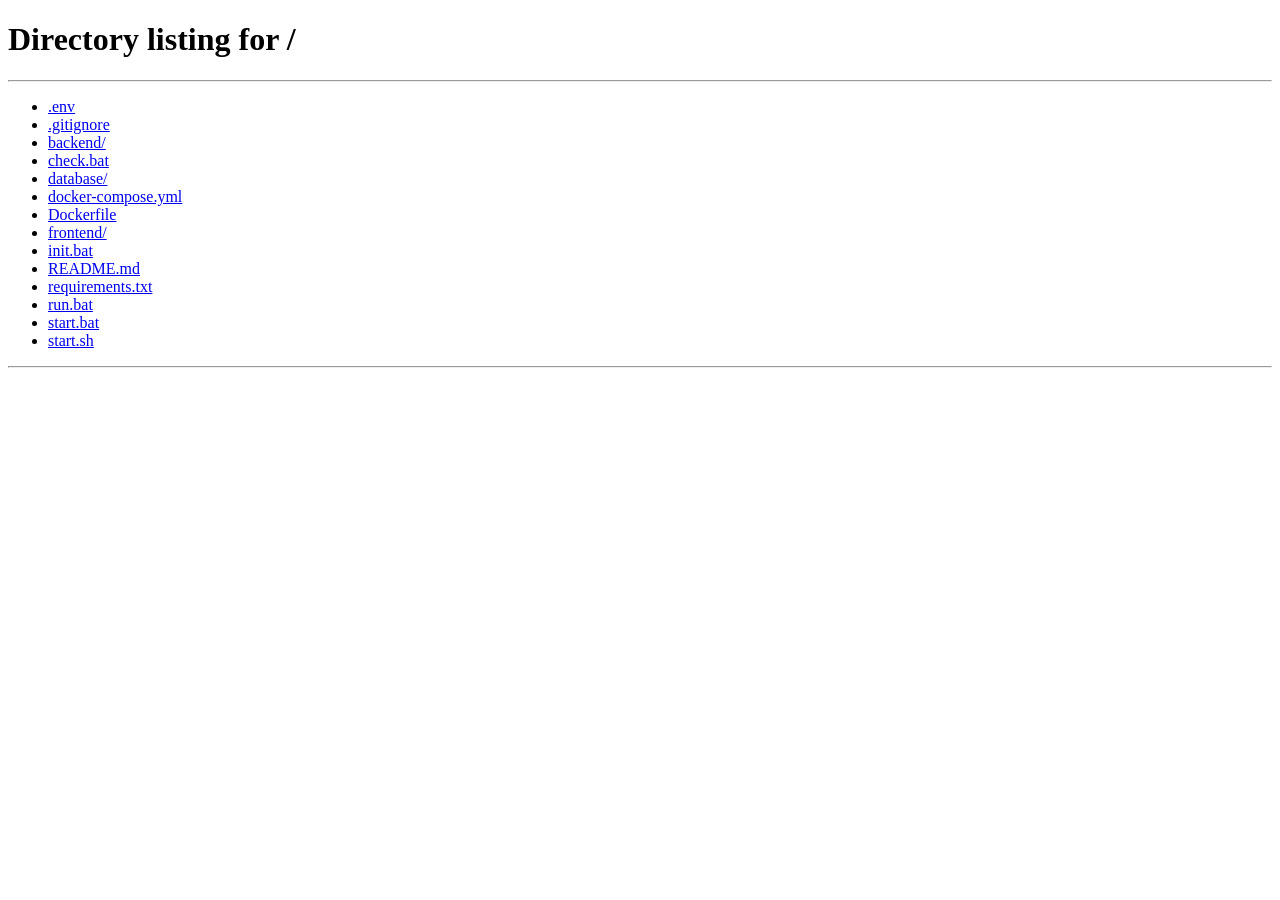
<file: frontend/adjustments.html>
<!DOCTYPE html>
<html lang="en">
<head>
    <meta charset="UTF-8">
    <meta name="viewport" content="width=device-width, initial-scale=1.0">
    <title>Stock Adjustments - FlowRack</title>
    <link href="https://cdn.jsdelivr.net/npm/bootstrap@5.1.3/dist/css/bootstrap.min.css" rel="stylesheet">
    <link rel="stylesheet" href="https://cdn.jsdelivr.net/npm/bootstrap-icons@1.8.0/font/bootstrap-icons.css">
    <link rel="stylesheet" href="assets/css/style.css">
    <link rel="manifest" href="manifest.json">
</head>
<body>
    <nav class="navbar">
        <div class="nav-brand">
            <h1>FlowRack - Stock Adjustments</h1>
        </div>
        <div class="nav-user">
            <span id="userName">Loading...</span>
            <button id="logoutBtn" class="btn-secondary">Logout</button>
        </div>
    </nav>

    <div class="container">
        <!-- Action Bar -->
        <div class="action-bar">
            <button id="recordAdjustmentBtn" class="btn-primary">
                <span class="icon">📝</span> Record Adjustment
            </button>
            <button id="viewSummaryBtn" class="btn-secondary">
                <span class="icon">📊</span> View Summary
            </button>
            <button id="backBtn" class="btn-secondary">
                <span class="icon">←</span> Back to Products
            </button>
        </div>

        <!-- Filters -->
        <div class="filter-section">
            <div class="filter-group">
                <label for="filterType">Type:</label>
                <select id="filterType">
                    <option value="">All Types</option>
                    <option value="correction">Correction</option>
                    <option value="damage">Damage</option>
                    <option value="loss">Loss</option>
                    <option value="found">Found</option>
                    <option value="transfer">Transfer</option>
                    <option value="return">Return</option>
                    <option value="initial">Initial</option>
                </select>
            </div>
            <div class="filter-group">
                <label for="filterProduct">Product:</label>
                <select id="filterProduct">
                    <option value="">All Products</option>
                </select>
            </div>
            <div class="filter-group">
                <label for="filterDateFrom">From:</label>
                <input type="date" id="filterDateFrom">
            </div>
            <div class="filter-group">
                <label for="filterDateTo">To:</label>
                <input type="date" id="filterDateTo">
            </div>
            <button id="applyFiltersBtn" class="btn-primary">Apply Filters</button>
            <button id="clearFiltersBtn" class="btn-secondary">Clear</button>
        </div>

        <!-- Adjustments Table -->
        <div class="table-container">
            <table id="adjustmentsTable">
                <thead>
                    <tr>
                        <th>Date</th>
                        <th>Product</th>
                        <th>Type</th>
                        <th>Change</th>
                        <th>Before</th>
                        <th>After</th>
                        <th>Reason</th>
                        <th>Adjusted By</th>
                        <th>Reference</th>
                        <th>Actions</th>
                    </tr>
                </thead>
                <tbody id="adjustmentsBody">
                    <tr>
                        <td colspan="10" class="text-center">Loading adjustments...</td>
                    </tr>
                </tbody>
            </table>
        </div>

        <!-- Pagination -->
        <div class="pagination">
            <button id="prevPageBtn" class="btn-secondary" disabled>Previous</button>
            <span id="pageInfo">Page 1</span>
            <button id="nextPageBtn" class="btn-secondary">Next</button>
        </div>
    </div>

    <!-- Record Adjustment Modal -->
    <div id="adjustmentModal" class="modal">
        <div class="modal-content">
            <div class="modal-header">
                <h2>Record Stock Adjustment</h2>
                <span class="close">&times;</span>
            </div>
            <div class="modal-body">
                <form id="adjustmentForm">
                    <div class="form-group">
                        <label for="adjProduct">Product *</label>
                        <select id="adjProduct" required>
                            <option value="">Select product...</option>
                        </select>
                        <div id="currentStock" class="help-text"></div>
                    </div>

                    <div class="form-group">
                        <label for="adjType">Adjustment Type *</label>
                        <select id="adjType" required>
                            <option value="">Select type...</option>
                            <option value="correction">Correction - Fix inventory count</option>
                            <option value="damage">Damage - Damaged items</option>
                            <option value="loss">Loss - Lost/stolen items</option>
                            <option value="found">Found - Found items</option>
                            <option value="transfer">Transfer - Location transfer</option>
                            <option value="return">Return - Customer return</option>
                            <option value="initial">Initial - Initial stock entry</option>
                        </select>
                    </div>

                    <div class="form-group">
                        <label for="adjQuantity">Quantity Change *</label>
                        <input type="number" id="adjQuantity" step="0.01" required 
                               placeholder="Use negative for reductions">
                        <div class="help-text">Positive for increases, negative for decreases</div>
                    </div>

                    <div class="form-group">
                        <label for="adjReason">Reason *</label>
                        <textarea id="adjReason" rows="3" required 
                                  placeholder="Explain why this adjustment is needed..."></textarea>
                    </div>

                    <div class="form-group">
                        <label for="adjReference">Reference Number</label>
                        <input type="text" id="adjReference" 
                               placeholder="Purchase order, incident report, etc.">
                    </div>

                    <div class="form-group">
                        <label for="adjNotes">Additional Notes</label>
                        <textarea id="adjNotes" rows="2" 
                                  placeholder="Any additional information..."></textarea>
                    </div>

                    <div id="adjustmentPreview" class="alert alert-info" style="display: none;">
                        <strong>Preview:</strong>
                        <div id="previewContent"></div>
                    </div>

                    <div class="form-actions">
                        <button type="submit" class="btn-primary">Record Adjustment</button>
                        <button type="button" class="btn-secondary" id="cancelAdjBtn">Cancel</button>
                    </div>
                </form>
            </div>
        </div>
    </div>

    <!-- Adjustment Details Modal -->
    <div id="detailsModal" class="modal">
        <div class="modal-content">
            <div class="modal-header">
                <h2>Adjustment Details</h2>
                <span class="close">&times;</span>
            </div>
            <div class="modal-body">
                <div id="adjustmentDetails"></div>
            </div>
        </div>
    </div>

    <!-- Summary Modal -->
    <div id="summaryModal" class="modal">
        <div class="modal-content large-modal">
            <div class="modal-header">
                <h2>Adjustments Summary</h2>
                <span class="close">&times;</span>
            </div>
            <div class="modal-body">
                <div id="summaryContent">
                    <div class="summary-section">
                        <h3>By Type</h3>
                        <div id="summaryByType"></div>
                    </div>
                    <div class="summary-section">
                        <h3>Most Adjusted Products</h3>
                        <div id="summaryByProduct"></div>
                    </div>
                </div>
            </div>
        </div>
    </div>

    <script src="assets/js/auth.js"></script>
    <script src="assets/js/api.js"></script>
    <script src="assets/js/utils.js"></script>
    <script>
        // Check authentication
        const token = localStorage.getItem('flowrack_token');
        if (!token) {
            window.location.href = '/';
        }

        const user = JSON.parse(localStorage.getItem('flowrack_user') || '{}');
        if (user.first_name && user.last_name) {
            document.getElementById('userName').textContent = user.first_name + ' ' + user.last_name;
        }

        // State
        let currentPage = 1;
        let currentFilters = {};
        let allProducts = [];

        // Load initial data
        loadProducts();
        loadAdjustments();

        // Event Listeners
        document.getElementById('logoutBtn').addEventListener('click', logout);
        document.getElementById('recordAdjustmentBtn').addEventListener('click', openAdjustmentModal);
        document.getElementById('viewSummaryBtn').addEventListener('click', showSummary);
        document.getElementById('backBtn').addEventListener('click', () => window.location.href = 'products.html');
        document.getElementById('applyFiltersBtn').addEventListener('click', applyFilters);
        document.getElementById('clearFiltersBtn').addEventListener('click', clearFilters);
        document.getElementById('adjustmentForm').addEventListener('submit', submitAdjustment);
        document.getElementById('cancelAdjBtn').addEventListener('click', closeAdjustmentModal);
        document.getElementById('adjProduct').addEventListener('change', updateStockInfo);
        document.getElementById('adjQuantity').addEventListener('input', updatePreview);
        document.getElementById('prevPageBtn').addEventListener('click', () => changePage(-1));
        document.getElementById('nextPageBtn').addEventListener('click', () => changePage(1));

        // Close modals when clicking X or outside
        document.querySelectorAll('.modal .close').forEach(closeBtn => {
            closeBtn.addEventListener('click', function() {
                this.closest('.modal').style.display = 'none';
            });
        });

        window.addEventListener('click', function(event) {
            if (event.target.classList.contains('modal')) {
                event.target.style.display = 'none';
            }
        });

        // Functions
        async function loadProducts() {
            try {
                const response = await apiRequest('/api/products');
                allProducts = response.products;
                
                // Populate product selects
                const productSelects = [
                    document.getElementById('filterProduct'),
                    document.getElementById('adjProduct')
                ];
                
                productSelects.forEach(select => {
                    const isFilter = select.id === 'filterProduct';
                    if (!isFilter) select.innerHTML = '<option value="">Select product...</option>';
                    
                    allProducts.forEach(product => {
                        const option = document.createElement('option');
                        option.value = product.id;
                        option.textContent = `${product.name} (${product.product_code})`;
                        select.appendChild(option);
                    });
                });
            } catch (error) {
                showError('Failed to load products: ' + error.message);
            }
        }

        async function loadAdjustments() {
            try {
                const params = new URLSearchParams({
                    page: currentPage,
                    limit: 20,
                    ...currentFilters
                });

                const response = await apiRequest(`/api/adjustments?${params}`);
                displayAdjustments(response.adjustments);
                updatePagination(response);
            } catch (error) {
                showError('Failed to load adjustments: ' + error.message);
                document.getElementById('adjustmentsBody').innerHTML =
                    `<tr><td colspan="10" class="text-center error">Error: ${error.message}</td></tr>`;
            }
        }

        function displayAdjustments(adjustments) {
            const tbody = document.getElementById('adjustmentsBody');
            
            if (!adjustments || adjustments.length === 0) {
                tbody.innerHTML = '<tr><td colspan="10" class="text-center">No adjustments found</td></tr>';
                return;
            }

            tbody.innerHTML = adjustments.map(adj => `
                <tr>
                    <td>${formatDateTime(adj.created_at)}</td>
                    <td>${adj.product_name}</td>
                    <td><span class="badge badge-${adj.adjustment_type}">${adj.adjustment_type}</span></td>
                    <td class="${adj.quantity_change >= 0 ? 'text-success' : 'text-danger'}">
                        ${adj.quantity_change >= 0 ? '+' : ''}${adj.quantity_change}
                    </td>
                    <td>${adj.quantity_before}</td>
                    <td>${adj.quantity_after}</td>
                    <td>${truncate(adj.reason, 30)}</td>
                    <td>${adj.adjusted_by_name || 'System'}</td>
                    <td>${adj.reference_number || '-'}</td>
                    <td>
                        <button class="btn-small" onclick="viewDetails(${adj.id})">View</button>
                    </td>
                </tr>
            `).join('');
        }

        function updatePagination(response) {
            const totalPages = Math.ceil((response.total || 0) / 20);
            document.getElementById('pageInfo').textContent = `Page ${currentPage} of ${totalPages || 1}`;
            document.getElementById('prevPageBtn').disabled = currentPage === 1;
            document.getElementById('nextPageBtn').disabled = currentPage >= totalPages;
        }

        function changePage(delta) {
            currentPage += delta;
            loadAdjustments();
        }

        function applyFilters() {
            currentFilters = {};
            
            const type = document.getElementById('filterType').value;
            const productId = document.getElementById('filterProduct').value;
            const dateFrom = document.getElementById('filterDateFrom').value;
            const dateTo = document.getElementById('filterDateTo').value;
            
            if (type) currentFilters.type = type;
            if (productId) currentFilters.product_id = productId;
            if (dateFrom) currentFilters.date_from = dateFrom;
            if (dateTo) currentFilters.date_to = dateTo;
            
            currentPage = 1;
            loadAdjustments();
        }

        function clearFilters() {
            document.getElementById('filterType').value = '';
            document.getElementById('filterProduct').value = '';
            document.getElementById('filterDateFrom').value = '';
            document.getElementById('filterDateTo').value = '';
            currentFilters = {};
            currentPage = 1;
            loadAdjustments();
        }

        function openAdjustmentModal() {
            document.getElementById('adjustmentModal').style.display = 'block';
            document.getElementById('adjustmentForm').reset();
            document.getElementById('currentStock').textContent = '';
            document.getElementById('adjustmentPreview').style.display = 'none';
        }

        function closeAdjustmentModal() {
            document.getElementById('adjustmentModal').style.display = 'none';
        }

        function updateStockInfo() {
            const productId = document.getElementById('adjProduct').value;
            if (!productId) {
                document.getElementById('currentStock').textContent = '';
                return;
            }
            
            const product = allProducts.find(p => p.id == productId);
            if (product) {
                document.getElementById('currentStock').textContent =
                    `Current stock: ${product.stock_quantity} ${product.unit}`;
            }
        }

        function updatePreview() {
            const productId = document.getElementById('adjProduct').value;
            const quantity = parseFloat(document.getElementById('adjQuantity').value) || 0;
            
            if (!productId || quantity === 0) {
                document.getElementById('adjustmentPreview').style.display = 'none';
                return;
            }
            
            const product = allProducts.find(p => p.id == productId);
            if (product) {
                const newStock = product.stock_quantity + quantity;
                const preview = document.getElementById('previewContent');
                preview.innerHTML = `
                    Stock will change: ${product.stock_quantity} → ${newStock} ${product.unit}
                    ${newStock < 0 ? '<br><span class="text-danger">Warning: Negative stock!</span>' : ''}
                    ${newStock < product.minimum_stock ? '<br><span class="text-warning">Warning: Below minimum stock!</span>' : ''}
                `;
                document.getElementById('adjustmentPreview').style.display = 'block';
            }
        }

        async function submitAdjustment(e) {
            e.preventDefault();
            
            const data = {
                product_id: parseInt(document.getElementById('adjProduct').value),
                adjustment_type: document.getElementById('adjType').value,
                quantity_change: parseFloat(document.getElementById('adjQuantity').value),
                reason: document.getElementById('adjReason').value,
                reference_number: document.getElementById('adjReference').value || null,
                notes: document.getElementById('adjNotes').value || null
            };

            try {
                await apiRequest('/api/adjustments', {
                    method: 'POST',
                    body: JSON.stringify(data)
                });
                
                showSuccess('Stock adjustment recorded successfully!');
                closeAdjustmentModal();
                loadAdjustments();
                loadProducts(); // Refresh stock quantities
            } catch (error) {
                showError('Failed to record adjustment: ' + error.message);
            }
        }

        async function viewDetails(adjustmentId) {
            try {
                const adjustment = await apiRequest(`/api/adjustments/${adjustmentId}`);
                
                const details = `
                    <div class="details-grid">
                        <div class="detail-item">
                            <strong>Product:</strong> ${adjustment.product_name}
                        </div>
                        <div class="detail-item">
                            <strong>Type:</strong> <span class="badge badge-${adjustment.adjustment_type}">${adjustment.adjustment_type}</span>
                        </div>
                        <div class="detail-item">
                            <strong>Quantity Change:</strong> 
                            <span class="${adjustment.quantity_change >= 0 ? 'text-success' : 'text-danger'}">
                                ${adjustment.quantity_change >= 0 ? '+' : ''}${adjustment.quantity_change}
                            </span>
                        </div>
                        <div class="detail-item">
                            <strong>Before:</strong> ${adjustment.quantity_before}
                        </div>
                        <div class="detail-item">
                            <strong>After:</strong> ${adjustment.quantity_after}
                        </div>
                        <div class="detail-item">
                            <strong>Reference:</strong> ${adjustment.reference_number || 'N/A'}
                        </div>
                        <div class="detail-item full-width">
                            <strong>Reason:</strong><br>${adjustment.reason}
                        </div>
                        ${adjustment.notes ? `
                            <div class="detail-item full-width">
                                <strong>Notes:</strong><br>${adjustment.notes}
                            </div>
                        ` : ''}
                        <div class="detail-item">
                            <strong>Adjusted By:</strong> ${adjustment.adjusted_by_name}
                        </div>
                        <div class="detail-item">
                            <strong>Date:</strong> ${formatDateTime(adjustment.created_at)}
                        </div>
                        ${adjustment.approved_by ? `
                            <div class="detail-item">
                                <strong>Approved By:</strong> ${adjustment.approved_by_name}
                            </div>
                            <div class="detail-item">
                                <strong>Approved At:</strong> ${formatDateTime(adjustment.approved_at)}
                            </div>
                        ` : ''}
                    </div>
                `;
                
                document.getElementById('adjustmentDetails').innerHTML = details;
                document.getElementById('detailsModal').style.display = 'block';
            } catch (error) {
                showError('Failed to load adjustment details: ' + error.message);
            }
        }

        async function showSummary() {
            try {
                const summary = await apiRequest('/api/adjustments/summary');
                
                // By Type
                const byTypeHTML = summary.by_type.map(item => `
                    <div class="summary-card">
                        <h4><span class="badge badge-${item.adjustment_type}">${item.adjustment_type}</span></h4>
                        <p class="summary-count">${item.total_adjustments} adjustments</p>
                        <p class="summary-change ${item.total_quantity_change >= 0 ? 'text-success' : 'text-danger'}">
                            ${item.total_quantity_change >= 0 ? '+' : ''}${item.total_quantity_change} units
                        </p>
                    </div>
                `).join('');
                
                // By Product
                const byProductHTML = summary.most_adjusted_products.map(item => `
                    <div class="summary-card">
                        <h4>${item.product_name}</h4>
                        <p class="summary-count">${item.adjustment_count} adjustments</p>
                        <p class="summary-change">Last: ${formatDate(item.last_adjustment)}</p>
                    </div>
                `).join('');
                
                document.getElementById('summaryByType').innerHTML = byTypeHTML || '<p>No data available</p>';
                document.getElementById('summaryByProduct').innerHTML = byProductHTML || '<p>No data available</p>';
                document.getElementById('summaryModal').style.display = 'block';
            } catch (error) {
                showError('Failed to load summary: ' + error.message);
            }
        }

        // Utility functions for showing messages
        function showError(message) {
            alert('Error: ' + message);
        }

        function showSuccess(message) {
            alert('Success: ' + message);
        }

        // Logout function
        function logout() {
            localStorage.clear();
            window.location.href = '/';
        }
    </script>
    <!-- PWA Installer -->
    <link rel="stylesheet" href="assets/css/pwa-installer.css">
    <script src="assets/js/pwa-installer.js"></script>

    <!-- Touch Gestures -->
    <link rel="stylesheet" href="assets/css/touch-gestures.css">
    <script src="assets/js/touch-gestures.js"></script>
    <script src="https://cdn.jsdelivr.net/npm/bootstrap@5.1.3/dist/js/bootstrap.bundle.min.js"></script>
</body>
</html>
</file>
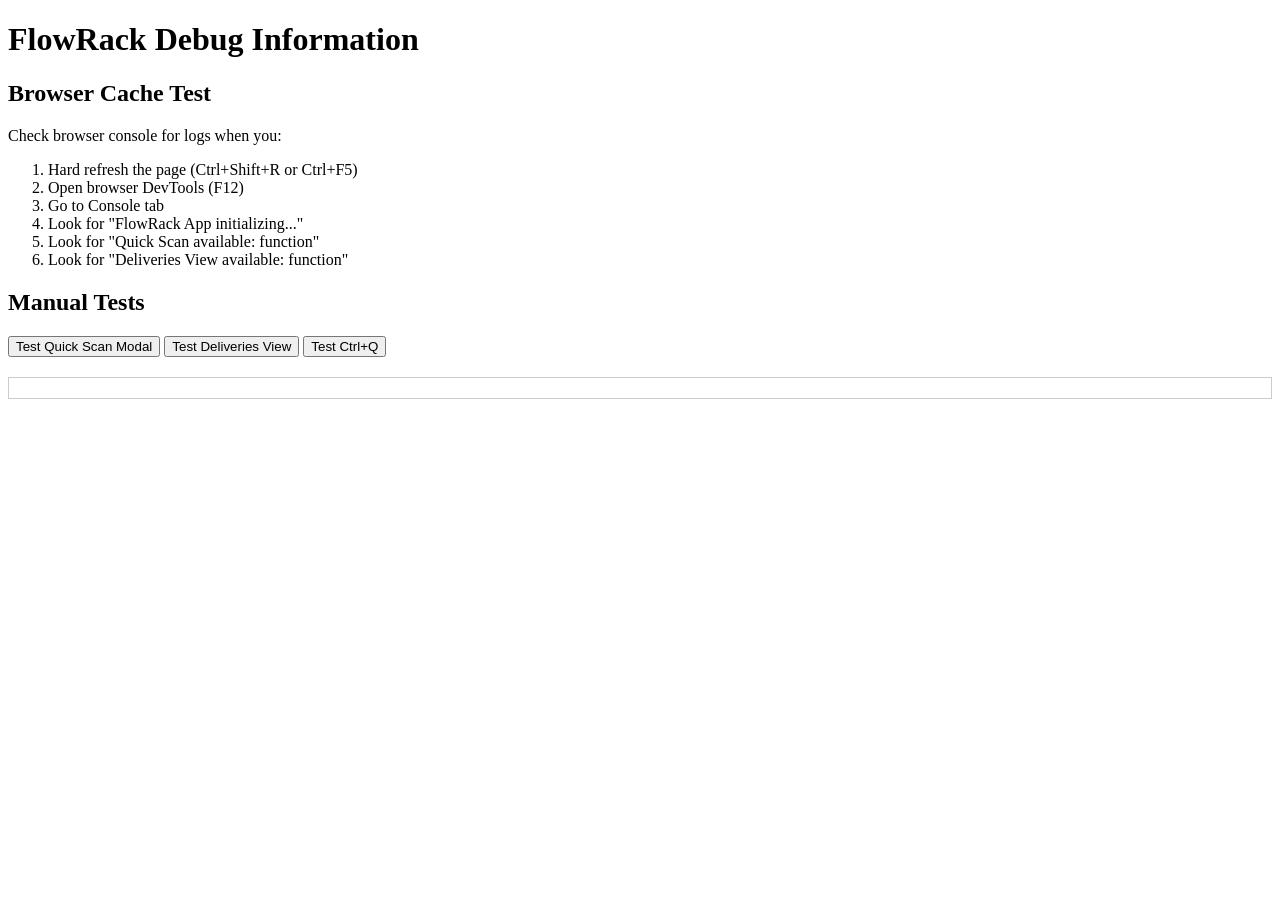
<file: frontend/debug.html>
<!DOCTYPE html>
<html>
<head>
    <title>FlowRack Debug Info</title>
</head>
<body>
    <h1>FlowRack Debug Information</h1>
    <h2>Browser Cache Test</h2>
    <p>Check browser console for logs when you:</p>
    <ol>
        <li>Hard refresh the page (Ctrl+Shift+R or Ctrl+F5)</li>
        <li>Open browser DevTools (F12)</li>
        <li>Go to Console tab</li>
        <li>Look for "FlowRack App initializing..."</li>
        <li>Look for "Quick Scan available: function"</li>
        <li>Look for "Deliveries View available: function"</li>
    </ol>
    
    <h2>Manual Tests</h2>
    <button onclick="testQuickScan()">Test Quick Scan Modal</button>
    <button onclick="testDeliveriesView()">Test Deliveries View</button>
    <button onclick="testKeyboard()">Test Ctrl+Q</button>
    
    <div id="output" style="margin-top: 20px; padding: 10px; border: 1px solid #ccc;"></div>
    
    <script>
        function log(msg) {
            const output = document.getElementById('output');
            output.innerHTML += '<div>' + msg + '</div>';
            console.log(msg);
        }
        
        function testQuickScan() {
            log('Testing Quick Scan Modal...');
            if (typeof App !== 'undefined') {
                if (typeof App.showQuickScanModal === 'function') {
                    log('✓ App.showQuickScanModal exists');
                    try {
                        App.showQuickScanModal();
                        log('✓ Quick Scan Modal opened successfully');
                    } catch (e) {
                        log('✗ Error opening Quick Scan: ' + e.message);
                    }
                } else {
                    log('✗ App.showQuickScanModal is not a function');
                }
            } else {
                log('✗ App object not found');
            }
        }
        
        function testDeliveriesView() {
            log('Testing Deliveries View...');
            if (typeof App !== 'undefined') {
                if (typeof App.loadDeliveriesView === 'function') {
                    log('✓ App.loadDeliveriesView exists');
                    try {
                        App.showView('deliveries');
                        log('✓ Deliveries View loaded successfully');
                    } catch (e) {
                        log('✗ Error loading Deliveries: ' + e.message);
                    }
                } else {
                    log('✗ App.loadDeliveriesView is not a function');
                }
            } else {
                log('✗ App object not found');
            }
        }
        
        function testKeyboard() {
            log('Testing Ctrl+Q keyboard shortcut...');
            log('Press Ctrl+Q now...');
            
            document.addEventListener('keydown', function handler(e) {
                if ((e.ctrlKey || e.metaKey) && e.key === 'q') {
                    e.preventDefault();
                    log('✓ Ctrl+Q detected');
                    document.removeEventListener('keydown', handler);
                }
            });
        }
        
        // Auto-run checks on load
        window.addEventListener('load', () => {
            setTimeout(() => {
                log('=== AUTO DIAGNOSTICS ===');
                log('App exists: ' + (typeof App !== 'undefined'));
                log('showQuickScanModal: ' + typeof App?.showQuickScanModal);
                log('loadDeliveriesView: ' + typeof App?.loadDeliveriesView);
                log('Current user: ' + (App?.currentUser ? App.currentUser.role : 'Not logged in'));
            }, 1000);
        });
    </script>
</body>
</html>
</file>
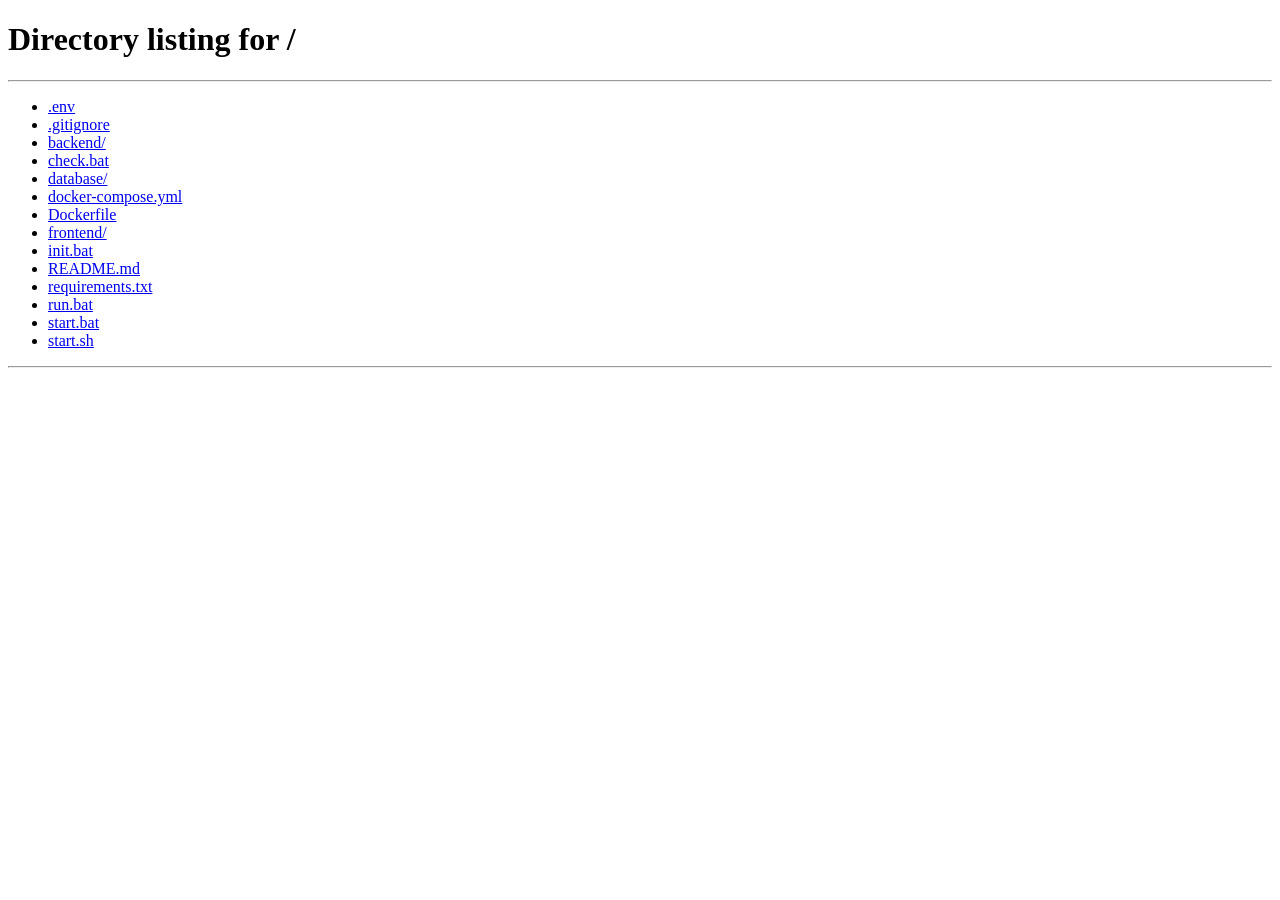
<file: frontend/low-stock.html>
<!DOCTYPE html>
<html lang="en">
<head>
    <meta charset="UTF-8">
    <meta name="viewport" content="width=device-width, initial-scale=1.0">
    <title>Low Stock Alerts - FlowRack</title>
    <link href="https://cdn.jsdelivr.net/npm/bootstrap@5.1.3/dist/css/bootstrap.min.css" rel="stylesheet">
    <link rel="stylesheet" href="https://cdn.jsdelivr.net/npm/bootstrap-icons@1.8.0/font/bootstrap-icons.css">
    <link rel="stylesheet" href="assets/css/style.css">
    <link rel="manifest" href="manifest.json">
</head>
<body>
    <nav class="navbar">
        <div class="nav-brand">
            <h1>FlowRack - Low Stock Alerts</h1>
        </div>
        <div class="nav-user">
            <span id="userName">Loading...</span>
            <button id="logoutBtn" class="btn-secondary">Logout</button>
        </div>
    </nav>

    <div class="container">
        <!-- Stats Summary -->
        <div class="stats-row">
            <div class="stat-card danger">
                <h3 id="outOfStockCount">0</h3>
                <p>Out of Stock</p>
            </div>
            <div class="stat-card warning">
                <h3 id="criticalCount">0</h3>
                <p>Critical</p>
            </div>
            <div class="stat-card info">
                <h3 id="lowCount">0</h3>
                <p>Low Stock</p>
            </div>
            <div class="stat-card">
                <h3 id="totalValue">$0</h3>
                <p>Total Reorder Value</p>
            </div>
        </div>

        <!-- Action Bar -->
        <div class="action-bar">
            <button id="refreshBtn" class="btn-primary">
                <span class="icon">🔄</span> Refresh
            </button>
            <div class="filter-group">
                <label for="filterStatus">Status:</label>
                <select id="filterStatus">
                    <option value="">All</option>
                    <option value="out_of_stock">Out of Stock</option>
                    <option value="critical">Critical</option>
                    <option value="low">Low</option>
                </select>
            </div>
            <div class="filter-group">
                <label for="filterCategory">Category:</label>
                <select id="filterCategory">
                    <option value="">All Categories</option>
                </select>
            </div>
            <button id="backBtn" class="btn-secondary">
                <span class="icon">←</span> Back to Products
            </button>
        </div>

        <!-- Low Stock Products Grid -->
        <div class="low-stock-grid" id="lowStockGrid">
            <div class="loading">Loading low stock products...</div>
        </div>
    </div>

    <!-- Quick Reorder Modal -->
    <div id="reorderModal" class="modal">
        <div class="modal-content">
            <div class="modal-header">
                <h2>Quick Reorder</h2>
                <span class="close">&times;</span>
            </div>
            <div class="modal-body">
                <div id="reorderProductInfo"></div>
                
                <form id="reorderForm">
                    <input type="hidden" id="reorderProductId">
                    
                    <div class="form-group">
                        <label>Current Stock</label>
                        <input type="text" id="reorderCurrentStock" readonly>
                    </div>

                    <div class="form-group">
                        <label>Reorder Point</label>
                        <input type="text" id="reorderPoint" readonly>
                    </div>

                    <div class="form-group">
                        <label>Suggested Reorder Quantity</label>
                        <input type="number" id="reorderQuantity" step="0.01" min="1" required>
                    </div>

                    <div class="form-group">
                        <label>Supplier</label>
                        <select id="reorderSupplier">
                            <option value="">No supplier linked</option>
                        </select>
                    </div>

                    <div id="supplierInfo" class="supplier-quick-info"></div>

                    <div class="form-group">
                        <label>Notes</label>
                        <textarea id="reorderNotes" rows="3" 
                                  placeholder="Purchase order reference, urgency notes, etc."></textarea>
                    </div>

                    <div class="alert alert-info">
                        <strong>Note:</strong> This will create a purchase request. 
                        You'll need to follow up with the supplier separately.
                    </div>

                    <div class="form-actions">
                        <button type="submit" class="btn-primary">Create Purchase Request</button>
                        <button type="button" class="btn-secondary" id="cancelReorderBtn">Cancel</button>
                    </div>
                </form>
            </div>
        </div>
    </div>

    <script src="assets/js/auth.js"></script>
    <script src="assets/js/api.js"></script>
    <script src="assets/js/utils.js"></script>
    <script>
        // Check authentication
        const token = localStorage.getItem('flowrack_token');
        if (!token) {
            window.location.href = '/';
        }

        const user = JSON.parse(localStorage.getItem('flowrack_user') || '{}');
        if (user.first_name && user.last_name) {
            document.getElementById('userName').textContent = user.first_name + ' ' + user.last_name;
        }

        // Check operator/admin permissions
        if (!['admin', 'operator'].includes(user.role)) {
            alert('You do not have permission to access reorder alerts');
            setTimeout(() => window.location.href = '/', 2000);
        }

        // State
        let lowStockProducts = [];
        let categories = new Set();

        // Load data
        loadLowStockProducts();

        // Event Listeners
        document.getElementById('logoutBtn').addEventListener('click', logout);
        document.getElementById('refreshBtn').addEventListener('click', loadLowStockProducts);
        document.getElementById('backBtn').addEventListener('click', () => window.location.href = 'products.html');
        document.getElementById('filterStatus').addEventListener('change', filterProducts);
        document.getElementById('filterCategory').addEventListener('change', filterProducts);
        document.getElementById('reorderForm').addEventListener('submit', submitReorder);
        document.getElementById('cancelReorderBtn').addEventListener('click', closeReorderModal);
        document.getElementById('reorderSupplier').addEventListener('change', updateSupplierInfo);

        // Close modals
        document.querySelectorAll('.modal .close').forEach(closeBtn => {
            closeBtn.addEventListener('click', function() {
                this.closest('.modal').style.display = 'none';
            });
        });

        window.addEventListener('click', function(event) {
            if (event.target.classList.contains('modal')) {
                event.target.style.display = 'none';
            }
        });

        // Auto-refresh every 5 minutes
        setInterval(loadLowStockProducts, 300000);

        // Functions
        async function loadLowStockProducts() {
            try {
                const response = await apiRequest('/api/products/low-stock');
                lowStockProducts = response.low_stock_products || [];
                
                // Extract categories
                categories.clear();
                lowStockProducts.forEach(p => {
                    if (p.category) categories.add(p.category);
                });
                
                populateCategoryFilter();
                updateStats();
                displayProducts();
            } catch (error) {
                showError('Failed to load low stock products: ' + error.message);
                document.getElementById('lowStockGrid').innerHTML =
                    `<div class="error">Error: ${error.message}</div>`;
            }
        }

        function populateCategoryFilter() {
            const select = document.getElementById('filterCategory');
            select.innerHTML = '<option value="">All Categories</option>';
            
            Array.from(categories).sort().forEach(category => {
                const option = document.createElement('option');
                option.value = category;
                option.textContent = category;
                select.appendChild(option);
            });
        }

        function updateStats() {
            const stats = {
                outOfStock: 0,
                critical: 0,
                low: 0,
                totalValue: 0
            };

            lowStockProducts.forEach(product => {
                if (product.status === 'out_of_stock') stats.outOfStock++;
                else if (product.status === 'critical') stats.critical++;
                else if (product.status === 'low') stats.low++;

                // Calculate reorder value
                if (product.supplier && product.supplier.cost_price && product.reorder_quantity) {
                    stats.totalValue += product.supplier.cost_price * product.reorder_quantity;
                }
            });

            document.getElementById('outOfStockCount').textContent = stats.outOfStock;
            document.getElementById('criticalCount').textContent = stats.critical;
            document.getElementById('lowCount').textContent = stats.low;
            document.getElementById('totalValue').textContent = '$' + stats.totalValue.toFixed(2);
        }

        function filterProducts() {
            displayProducts();
        }

        function displayProducts() {
            const statusFilter = document.getElementById('filterStatus').value;
            const categoryFilter = document.getElementById('filterCategory').value;

            let filtered = lowStockProducts.filter(product => {
                if (statusFilter && product.status !== statusFilter) return false;
                if (categoryFilter && product.category !== categoryFilter) return false;
                return true;
            });

            const grid = document.getElementById('lowStockGrid');
            
            if (filtered.length === 0) {
                grid.innerHTML = '<div class="empty-state">No low stock products found. All inventory levels are healthy! 🎉</div>';
                return;
            }

            grid.innerHTML = filtered.map(product => {
                const statusClass = product.status.replace('_', '-');
                const deficit = product.reorder_point - product.stock_quantity;
                const suggestedOrder = product.reorder_quantity || Math.max(deficit, product.minimum_stock || 10);
                
                return `
                    <div class="low-stock-card ${statusClass}">
                        <div class="card-header">
                            <h4>${product.name}</h4>
                            <span class="stock-status ${statusClass}">${product.status.replace('_', ' ')}</span>
                        </div>
                        
                        <div class="stock-info">
                            <p><strong>Code:</strong> ${product.barcode || product.id}</p>
                            <p><strong>Category:</strong> ${product.category}</p>
                            <p><strong>Location:</strong> ${product.location || 'Not specified'}</p>
                            <p class="${product.status === 'out_of_stock' ? 'text-danger' : 'text-warning'}">
                                <strong>Current Stock:</strong> ${product.stock_quantity}
                            </p>
                            <p><strong>Minimum:</strong> ${product.minimum_stock}</p>
                            <p><strong>Reorder Point:</strong> ${product.reorder_point}</p>
                            <p class="text-success"><strong>Suggested Order:</strong> ${suggestedOrder}</p>
                        </div>

                        ${product.supplier ? `
                            <div class="supplier-quick-info">
                                <p><strong>📦 Supplier:</strong> ${product.supplier.name}</p>
                                ${product.supplier.cost_price ? `
                                    <p><strong>Cost:</strong> $${product.supplier.cost_price.toFixed(2)} each</p>
                                    <p><strong>Est. Total:</strong> $${(product.supplier.cost_price * suggestedOrder).toFixed(2)}</p>
                                ` : ''}
                                ${product.supplier.lead_time_days ? `
                                    <p><strong>Lead Time:</strong> ${product.supplier.lead_time_days} days</p>
                                ` : ''}
                                ${product.supplier.minimum_order_quantity ? `
                                    <p><strong>Min Order:</strong> ${product.supplier.minimum_order_quantity}</p>
                                ` : ''}
                            </div>
                        ` : '<p class="text-warning"><small>⚠️ No supplier assigned</small></p>'}

                        <div class="reorder-action">
                            <button class="btn-primary" onclick="openReorderModal(${product.id})">
                                Quick Reorder
                            </button>
                            ${product.supplier && product.supplier.email ? `
                                <a href="mailto:${product.supplier.email}?subject=Reorder Request: ${encodeURIComponent(product.name)}&body=We would like to place an order for ${suggestedOrder} units of ${encodeURIComponent(product.name)}." 
                                   class="btn-secondary" target="_blank">
                                    Email Supplier
                                </a>
                            ` : ''}
                        </div>
                    </div>
                `;
            }).join('');
        }

        function openReorderModal(productId) {
            const product = lowStockProducts.find(p => p.id === productId);
            if (!product) return;

            document.getElementById('reorderProductId').value = productId;
            document.getElementById('reorderCurrentStock').value = product.stock_quantity;
            document.getElementById('reorderPoint').value = product.reorder_point || product.minimum_stock;
            
            const suggestedQty = product.reorder_quantity || 
                                Math.max((product.reorder_point - product.stock_quantity), 
                                        product.minimum_stock || 10);
            document.getElementById('reorderQuantity').value = suggestedQty;

            // Product info
            const productInfo = `
                <div class="product-info-card">
                    <h3>${product.name}</h3>
                    <p><strong>Category:</strong> ${product.category}</p>
                    <p><strong>Location:</strong> ${product.location || 'Not specified'}</p>
                    <p class="${product.status === 'out_of_stock' ? 'text-danger' : 'text-warning'}">
                        <strong>Status:</strong> ${product.status.replace('_', ' ').toUpperCase()}
                    </p>
                </div>
            `;
            document.getElementById('reorderProductInfo').innerHTML = productInfo;

            // Supplier dropdown
            const supplierSelect = document.getElementById('reorderSupplier');
            if (product.supplier) {
                supplierSelect.innerHTML = `
                    <option value="${product.supplier.id}" selected>
                        ${product.supplier.name}
                    </option>
                `;
                updateSupplierInfo();
            } else {
                supplierSelect.innerHTML = '<option value="">No supplier linked</option>';
                document.getElementById('supplierInfo').innerHTML = '';
            }

            document.getElementById('reorderModal').style.display = 'block';
        }

        function closeReorderModal() {
            document.getElementById('reorderModal').style.display = 'none';
            document.getElementById('reorderForm').reset();
        }

        function updateSupplierInfo() {
            const productId = parseInt(document.getElementById('reorderProductId').value);
            const product = lowStockProducts.find(p => p.id === productId);
            
            if (!product || !product.supplier) {
                document.getElementById('supplierInfo').innerHTML = '';
                return;
            }

            const supplier = product.supplier;
            const quantity = parseFloat(document.getElementById('reorderQuantity').value) || 0;
            const cost = supplier.cost_price ? supplier.cost_price * quantity : 0;

            document.getElementById('supplierInfo').innerHTML = `
                <p><strong>Contact:</strong> ${supplier.email || 'N/A'} | ${supplier.phone || 'N/A'}</p>
                ${supplier.cost_price ? `<p><strong>Unit Cost:</strong> $${supplier.cost_price.toFixed(2)}</p>` : ''}
                ${cost > 0 ? `<p><strong>Estimated Total:</strong> $${cost.toFixed(2)}</p>` : ''}
                ${supplier.lead_time_days ? `<p><strong>Lead Time:</strong> ${supplier.lead_time_days} days</p>` : ''}
                ${supplier.minimum_order_quantity ? `<p><strong>Minimum Order:</strong> ${supplier.minimum_order_quantity}</p>` : ''}
            `;
        }

        async function submitReorder(e) {
            e.preventDefault();
            
            const productId = parseInt(document.getElementById('reorderProductId').value);
            const quantity = parseFloat(document.getElementById('reorderQuantity').value);
            const notes = document.getElementById('reorderNotes').value;
            const product = lowStockProducts.find(p => p.id === productId);

            // For now, we'll create a stock adjustment of type "initial" to represent the reorder
            // In a full system, you'd create a purchase order
            const adjustmentData = {
                product_id: productId,
                adjustment_type: 'initial',
                quantity_change: quantity,
                reason: `Reorder due to low stock alert`,
                notes: notes || `Reorder created from low stock alert. ${product.supplier ? 'Supplier: ' + product.supplier.name : 'No supplier assigned'}`,
                reference_number: `REORDER-${Date.now()}`
            };

            try {
                // Create adjustment
                await apiRequest('/api/adjustments', {
                    method: 'POST',
                    body: JSON.stringify(adjustmentData)
                });
                
                showSuccess(`Reorder request created for ${quantity} units of ${product.name}!`);
                closeReorderModal();
                
                // Reload data
                setTimeout(loadLowStockProducts, 1000);
            } catch (error) {
                showError('Failed to create reorder request: ' + error.message);
            }
        }
    </script>
    <!-- PWA Installer -->
    <link rel="stylesheet" href="assets/css/pwa-installer.css">
    <script src="assets/js/pwa-installer.js"></script>

    <!-- Touch Gestures -->
    <link rel="stylesheet" href="assets/css/touch-gestures.css">
    <script src="assets/js/touch-gestures.js"></script>
    <script src="https://cdn.jsdelivr.net/npm/bootstrap@5.1.3/dist/js/bootstrap.bundle.min.js"></script>
</body>
</html>
</file>
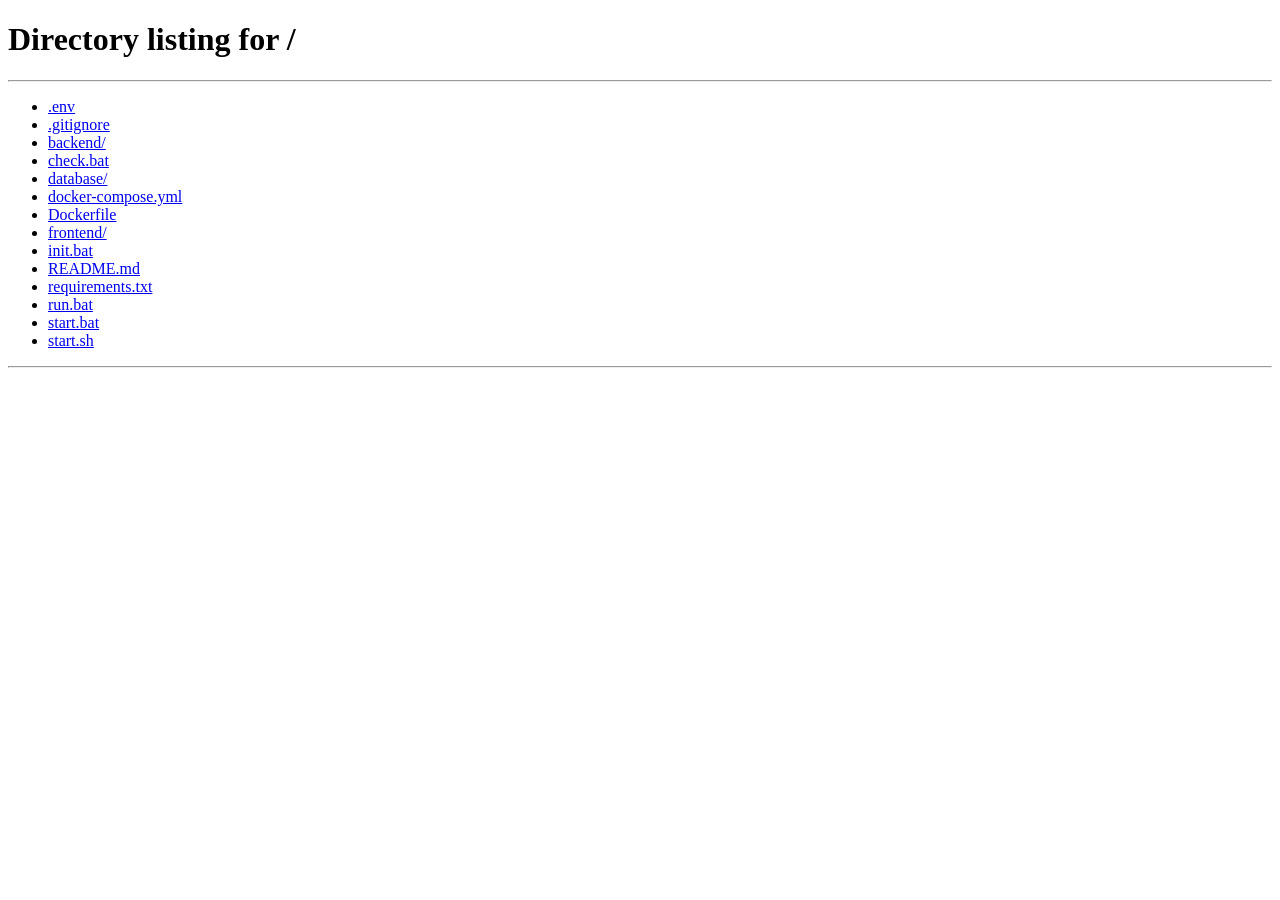
<file: frontend/suppliers.html>
<!DOCTYPE html>
<html lang="en">
<head>
    <meta charset="UTF-8">
    <meta name="viewport" content="width=device-width, initial-scale=1.0">
    <title>Supplier Management - FlowRack</title>
    <link href="https://cdn.jsdelivr.net/npm/bootstrap@5.1.3/dist/css/bootstrap.min.css" rel="stylesheet">
    <link rel="stylesheet" href="https://cdn.jsdelivr.net/npm/bootstrap-icons@1.8.0/font/bootstrap-icons.css">
    <link rel="stylesheet" href="assets/css/style.css">
    <link rel="manifest" href="manifest.json">
</head>
<body>
    <nav class="navbar">
        <div class="nav-brand">
            <h1>FlowRack - Suppliers</h1>
        </div>
        <div class="nav-user">
            <span id="userName">Loading...</span>
            <button id="logoutBtn" class="btn-secondary">Logout</button>
        </div>
    </nav>

    <div class="container">
        <!-- Action Bar -->
        <div class="action-bar">
            <button id="addSupplierBtn" class="btn-primary">
                <span class="icon">➕</span> Add Supplier
            </button>
            <div class="search-box">
                <input type="text" id="searchInput" placeholder="Search suppliers...">
                <button id="searchBtn" class="btn-primary">Search</button>
            </div>
            <div class="filter-group">
                <label>
                    <input type="checkbox" id="activeOnly" checked> Active Only
                </label>
            </div>
            <button id="backBtn" class="btn-secondary">
                <span class="icon">←</span> Back
            </button>
        </div>

        <!-- Suppliers Grid -->
        <div class="suppliers-grid" id="suppliersGrid">
            <div class="loading">Loading suppliers...</div>
        </div>
    </div>

    <!-- Add/Edit Supplier Modal -->
    <div id="supplierModal" class="modal">
        <div class="modal-content">
            <div class="modal-header">
                <h2 id="modalTitle">Add Supplier</h2>
                <span class="close">&times;</span>
            </div>
            <div class="modal-body">
                <form id="supplierForm">
                    <input type="hidden" id="supplierId">
                    
                    <div class="form-row">
                        <div class="form-group">
                            <label for="supplierName">Company Name *</label>
                            <input type="text" id="supplierName" required>
                        </div>
                        <div class="form-group">
                            <label for="supplierContact">Contact Person</label>
                            <input type="text" id="supplierContact">
                        </div>
                    </div>

                    <div class="form-row">
                        <div class="form-group">
                            <label for="supplierEmail">Email *</label>
                            <input type="email" id="supplierEmail" required>
                        </div>
                        <div class="form-group">
                            <label for="supplierPhone">Phone *</label>
                            <input type="tel" id="supplierPhone" required>
                        </div>
                    </div>

                    <div class="form-group">
                        <label for="supplierAddress">Address</label>
                        <textarea id="supplierAddress" rows="2"></textarea>
                    </div>

                    <div class="form-group">
                        <label for="supplierWebsite">Website</label>
                        <input type="url" id="supplierWebsite" placeholder="https://...">
                    </div>

                    <div class="form-group">
                        <label for="supplierNotes">Notes</label>
                        <textarea id="supplierNotes" rows="3" 
                                  placeholder="Payment terms, delivery info, etc."></textarea>
                    </div>

                    <div class="form-group">
                        <label>
                            <input type="checkbox" id="supplierActive" checked>
                            Active Supplier
                        </label>
                    </div>

                    <div class="form-actions">
                        <button type="submit" class="btn-primary" id="submitBtn">Save Supplier</button>
                        <button type="button" class="btn-secondary" id="cancelBtn">Cancel</button>
                    </div>
                </form>
            </div>
        </div>
    </div>

    <!-- Supplier Details Modal -->
    <div id="detailsModal" class="modal">
        <div class="modal-content large-modal">
            <div class="modal-header">
                <h2 id="detailsTitle">Supplier Details</h2>
                <span class="close">&times;</span>
            </div>
            <div class="modal-body">
                <div id="supplierDetails"></div>
                
                <div class="modal-section">
                    <h3>Associated Products</h3>
                    <button id="linkProductBtn" class="btn-primary">
                        <span class="icon">🔗</span> Link Product
                    </button>
                    <div id="associatedProducts"></div>
                </div>
            </div>
        </div>
    </div>

    <!-- Link Product Modal -->
    <div id="linkProductModal" class="modal">
        <div class="modal-content">
            <div class="modal-header">
                <h2>Link Product to Supplier</h2>
                <span class="close">&times;</span>
            </div>
            <div class="modal-body">
                <form id="linkProductForm">
                    <input type="hidden" id="linkSupplierId">
                    
                    <div class="form-group">
                        <label for="linkProduct">Product *</label>
                        <select id="linkProduct" required>
                            <option value="">Select product...</option>
                        </select>
                    </div>

                    <div class="form-group">
                        <label for="linkSupplierCode">Supplier Product Code</label>
                        <input type="text" id="linkSupplierCode" 
                               placeholder="Supplier's internal product code">
                    </div>

                    <div class="form-row">
                        <div class="form-group">
                            <label for="linkCostPrice">Cost Price *</label>
                            <input type="number" id="linkCostPrice" step="0.01" min="0" required>
                        </div>
                        <div class="form-group">
                            <label for="linkLeadTime">Lead Time (days)</label>
                            <input type="number" id="linkLeadTime" min="0" value="7">
                        </div>
                    </div>

                    <div class="form-group">
                        <label for="linkMinOrder">Minimum Order Quantity</label>
                        <input type="number" id="linkMinOrder" step="0.01" min="0" value="1">
                    </div>

                    <div class="form-group">
                        <label>
                            <input type="checkbox" id="linkPreferred">
                            Set as Preferred Supplier for this product
                        </label>
                    </div>

                    <div class="form-actions">
                        <button type="submit" class="btn-primary">Link Product</button>
                        <button type="button" class="btn-secondary" id="cancelLinkBtn">Cancel</button>
                    </div>
                </form>
            </div>
        </div>
    </div>

    <script src="assets/js/auth.js"></script>
    <script src="assets/js/api.js"></script>
    <script src="assets/js/utils.js"></script>
    <script>
        // Check authentication
        const token = localStorage.getItem('flowrack_token');
        if (!token) {
            window.location.href = '/';
        }

        const user = JSON.parse(localStorage.getItem('flowrack_user') || '{}');
        if (user.first_name && user.last_name) {
            document.getElementById('userName').textContent = user.first_name + ' ' + user.last_name;
        }

        // Check admin/operator permissions
        if (!['admin', 'operator'].includes(user.role)) {
            showError('You do not have permission to access supplier management');
            setTimeout(() => window.location.href = 'products.html', 2000);
        }

        // State
        let suppliers = [];
        let allProducts = [];
        let currentSupplier = null;

        // Load initial data
        loadSuppliers();
        loadProducts();

        // Event Listeners
        document.getElementById('logoutBtn').addEventListener('click', logout);
        document.getElementById('addSupplierBtn').addEventListener('click', () => openSupplierModal());
        document.getElementById('backBtn').addEventListener('click', () => window.location.href = 'products.html');
        document.getElementById('searchBtn').addEventListener('click', searchSuppliers);
        document.getElementById('activeOnly').addEventListener('change', loadSuppliers);
        document.getElementById('supplierForm').addEventListener('submit', saveSupplier);
        document.getElementById('cancelBtn').addEventListener('click', closeSupplierModal);
        document.getElementById('linkProductForm').addEventListener('submit', linkProduct);
        document.getElementById('cancelLinkBtn').addEventListener('click', closeLinkProductModal);

        // Search on Enter
        document.getElementById('searchInput').addEventListener('keypress', (e) => {
            if (e.key === 'Enter') searchSuppliers();
        });

        // Close modals
        document.querySelectorAll('.modal .close').forEach(closeBtn => {
            closeBtn.addEventListener('click', function() {
                this.closest('.modal').style.display = 'none';
            });
        });

        window.addEventListener('click', function(event) {
            if (event.target.classList.contains('modal')) {
                event.target.style.display = 'none';
            }
        });

        // Functions
        async function loadSuppliers() {
            try {
                const activeOnly = document.getElementById('activeOnly').checked;
                const search = document.getElementById('searchInput').value;
                
                const params = new URLSearchParams();
                if (search) params.append('search', search);
                if (activeOnly) params.append('active', 'true');

                const response = await apiRequest(`/api/suppliers?${params}`);
                suppliers = response.suppliers;
                displaySuppliers();
            } catch (error) {
                showError('Failed to load suppliers: ' + error.message);
                document.getElementById('suppliersGrid').innerHTML =
                    `<div class="error">Error: ${error.message}</div>`;
            }
        }

        async function loadProducts() {
            try {
                const response = await apiRequest('/api/products');
                allProducts = response.products;
                
                const select = document.getElementById('linkProduct');
                select.innerHTML = '<option value="">Select product...</option>';
                allProducts.forEach(product => {
                    const option = document.createElement('option');
                    option.value = product.id;
                    option.textContent = `${product.name} (${product.product_code})`;
                    select.appendChild(option);
                });
            } catch (error) {
                console.error('Failed to load products:', error);
            }
        }

        function displaySuppliers() {
            const grid = document.getElementById('suppliersGrid');
            
            if (!suppliers || suppliers.length === 0) {
                grid.innerHTML = '<div class="empty-state">No suppliers found</div>';
                return;
            }

            grid.innerHTML = suppliers.map(supplier => `
                <div class="supplier-card ${!supplier.is_active ? 'inactive' : ''}">
                    <div class="supplier-header">
                        <h3>${supplier.name}</h3>
                        ${!supplier.is_active ? '<span class="badge badge-inactive">Inactive</span>' : ''}
                    </div>
                    <div class="supplier-info">
                        ${supplier.contact_person ? `<p><strong>Contact:</strong> ${supplier.contact_person}</p>` : ''}
                        <p><strong>Email:</strong> <a href="mailto:${supplier.email}">${supplier.email}</a></p>
                        <p><strong>Phone:</strong> <a href="tel:${supplier.phone}">${supplier.phone}</a></p>
                        ${supplier.website ? `<p><strong>Website:</strong> <a href="${supplier.website}" target="_blank">Visit</a></p>` : ''}
                        ${supplier.address ? `<p><strong>Address:</strong> ${truncate(supplier.address, 50)}</p>` : ''}
                    </div>
                    <div class="supplier-actions">
                        <button class="btn-small btn-primary" onclick="viewSupplierDetails(${supplier.id})">
                            View Details
                        </button>
                        <button class="btn-small" onclick="openSupplierModal(${supplier.id})">
                            Edit
                        </button>
                        ${supplier.is_active ? `
                            <button class="btn-small btn-danger" onclick="deleteSupplier(${supplier.id})">
                                Deactivate
                            </button>
                        ` : ''}
                    </div>
                </div>
            `).join('');
        }

        function searchSuppliers() {
            loadSuppliers();
        }

        function openSupplierModal(supplierId = null) {
            const modal = document.getElementById('supplierModal');
            const form = document.getElementById('supplierForm');
            
            form.reset();
            document.getElementById('supplierId').value = '';
            document.getElementById('modalTitle').textContent = 'Add Supplier';
            
            if (supplierId) {
                const supplier = suppliers.find(s => s.id === supplierId);
                if (supplier) {
                    document.getElementById('modalTitle').textContent = 'Edit Supplier';
                    document.getElementById('supplierId').value = supplier.id;
                    document.getElementById('supplierName').value = supplier.name;
                    document.getElementById('supplierContact').value = supplier.contact_person || '';
                    document.getElementById('supplierEmail').value = supplier.email;
                    document.getElementById('supplierPhone').value = supplier.phone;
                    document.getElementById('supplierAddress').value = supplier.address || '';
                    document.getElementById('supplierWebsite').value = supplier.website || '';
                    document.getElementById('supplierNotes').value = supplier.notes || '';
                    document.getElementById('supplierActive').checked = supplier.is_active;
                }
            }
            
            modal.style.display = 'block';
        }

        function closeSupplierModal() {
            document.getElementById('supplierModal').style.display = 'none';
        }

        async function saveSupplier(e) {
            e.preventDefault();
            
            const supplierId = document.getElementById('supplierId').value;
            const data = {
                name: document.getElementById('supplierName').value,
                contact_person: document.getElementById('supplierContact').value || null,
                email: document.getElementById('supplierEmail').value,
                phone: document.getElementById('supplierPhone').value,
                address: document.getElementById('supplierAddress').value || null,
                website: document.getElementById('supplierWebsite').value || null,
                notes: document.getElementById('supplierNotes').value || null,
                is_active: document.getElementById('supplierActive').checked
            };

            try {
                if (supplierId) {
                    await apiRequest(`/api/suppliers/${supplierId}`, {
                        method: 'PUT',
                        body: JSON.stringify(data)
                    });
                    showSuccess('Supplier updated successfully!');
                } else {
                    await apiRequest('/api/suppliers', {
                        method: 'POST',
                        body: JSON.stringify(data)
                    });
                    showSuccess('Supplier added successfully!');
                }
                
                closeSupplierModal();
                loadSuppliers();
            } catch (error) {
                showError('Failed to save supplier: ' + error.message);
            }
        }

        async function viewSupplierDetails(supplierId) {
            try {
                const supplier = await apiRequest(`/api/suppliers/${supplierId}`);
                currentSupplier = supplier;
                
                const details = `
                    <div class="details-grid">
                        <div class="detail-item">
                            <strong>Company Name:</strong> ${supplier.name}
                        </div>
                        <div class="detail-item">
                            <strong>Status:</strong> 
                            <span class="badge ${supplier.is_active ? 'badge-success' : 'badge-inactive'}">
                                ${supplier.is_active ? 'Active' : 'Inactive'}
                            </span>
                        </div>
                        ${supplier.contact_person ? `
                            <div class="detail-item">
                                <strong>Contact Person:</strong> ${supplier.contact_person}
                            </div>
                        ` : ''}
                        <div class="detail-item">
                            <strong>Email:</strong> <a href="mailto:${supplier.email}">${supplier.email}</a>
                        </div>
                        <div class="detail-item">
                            <strong>Phone:</strong> <a href="tel:${supplier.phone}">${supplier.phone}</a>
                        </div>
                        ${supplier.website ? `
                            <div class="detail-item">
                                <strong>Website:</strong> <a href="${supplier.website}" target="_blank">${supplier.website}</a>
                            </div>
                        ` : ''}
                        ${supplier.address ? `
                            <div class="detail-item full-width">
                                <strong>Address:</strong><br>${supplier.address}
                            </div>
                        ` : ''}
                        ${supplier.notes ? `
                            <div class="detail-item full-width">
                                <strong>Notes:</strong><br>${supplier.notes}
                            </div>
                        ` : ''}
                        <div class="detail-item">
                            <strong>Added:</strong> ${formatDate(supplier.created_at)}
                        </div>
                        ${supplier.updated_at ? `
                            <div class="detail-item">
                                <strong>Last Updated:</strong> ${formatDate(supplier.updated_at)}
                            </div>
                        ` : ''}
                    </div>
                `;
                
                document.getElementById('detailsTitle').textContent = supplier.name;
                document.getElementById('supplierDetails').innerHTML = details;
                
                // Display associated products
                displayAssociatedProducts(supplier.products || []);
                
                // Setup link product button
                document.getElementById('linkProductBtn').onclick = () => openLinkProductModal(supplier.id);
                
                document.getElementById('detailsModal').style.display = 'block';
            } catch (error) {
                showError('Failed to load supplier details: ' + error.message);
            }
        }

        function displayAssociatedProducts(products) {
            const container = document.getElementById('associatedProducts');
            
            if (!products || products.length === 0) {
                container.innerHTML = '<p class="empty-state">No products linked to this supplier</p>';
                return;
            }

            container.innerHTML = `
                <table class="products-table">
                    <thead>
                        <tr>
                            <th>Product</th>
                            <th>Supplier Code</th>
                            <th>Cost Price</th>
                            <th>Lead Time</th>
                            <th>Min Order</th>
                            <th>Preferred</th>
                            <th>Actions</th>
                        </tr>
                    </thead>
                    <tbody>
                        ${products.map(p => `
                            <tr>
                                <td>${p.product_name}</td>
                                <td>${p.supplier_product_code || '-'}</td>
                                <td>$${p.cost_price ? p.cost_price.toFixed(2) : '0.00'}</td>
                                <td>${p.lead_time_days || 0} days</td>
                                <td>${p.minimum_order_quantity || 1}</td>
                                <td>${p.is_preferred ? '⭐' : ''}</td>
                                <td>
                                    <button class="btn-small btn-danger" 
                                            onclick="unlinkProduct(${currentSupplier.id}, ${p.product_id})">
                                        Unlink
                                    </button>
                                </td>
                            </tr>
                        `).join('')}
                    </tbody>
                </table>
            `;
        }

        function openLinkProductModal(supplierId) {
            document.getElementById('linkSupplierId').value = supplierId;
            document.getElementById('linkProductForm').reset();
            document.getElementById('linkProductModal').style.display = 'block';
        }

        function closeLinkProductModal() {
            document.getElementById('linkProductModal').style.display = 'none';
        }

        async function linkProduct(e) {
            e.preventDefault();
            
            const supplierId = document.getElementById('linkSupplierId').value;
            const data = {
                product_id: parseInt(document.getElementById('linkProduct').value),
                supplier_product_code: document.getElementById('linkSupplierCode').value || null,
                cost_price: parseFloat(document.getElementById('linkCostPrice').value),
                lead_time_days: parseInt(document.getElementById('linkLeadTime').value) || 0,
                minimum_order_quantity: parseFloat(document.getElementById('linkMinOrder').value) || 1,
                is_preferred: document.getElementById('linkPreferred').checked
            };

            try {
                await apiRequest(`/api/suppliers/${supplierId}/products`, {
                    method: 'POST',
                    body: JSON.stringify(data)
                });
                
                showSuccess('Product linked successfully!');
                closeLinkProductModal();
                
                // Reload supplier details
                viewSupplierDetails(parseInt(supplierId));
            } catch (error) {
                showError('Failed to link product: ' + error.message);
            }
        }

        async function unlinkProduct(supplierId, productId) {
            if (!confirm('Are you sure you want to unlink this product from the supplier?')) {
                return;
            }

            try {
                await apiRequest(`/api/suppliers/${supplierId}/products/${productId}`, {
                    method: 'DELETE'
                });
                
                showSuccess('Product unlinked successfully!');
                viewSupplierDetails(supplierId);
            } catch (error) {
                showError('Failed to unlink product: ' + error.message);
            }
        }

        async function deleteSupplier(supplierId) {
            if (!confirm('Are you sure you want to deactivate this supplier?')) {
                return;
            }

            try {
                await apiRequest(`/api/suppliers/${supplierId}`, {
                    method: 'DELETE'
                });
                
                showSuccess('Supplier deactivated successfully!');
                loadSuppliers();
            } catch (error) {
                showError('Failed to deactivate supplier: ' + error.message);
            }
        }

        // Utility functions for showing messages
        function showError(message) {
            alert('Error: ' + message);
        }

        function showSuccess(message) {
            alert('Success: ' + message);
        }

        // Logout
        document.getElementById('logoutBtn').addEventListener('click', function(e) {
            e.preventDefault();
            localStorage.clear();
            window.location.href = '/';
        });
    </script>

    <!-- PWA Installer -->
    <link rel="stylesheet" href="assets/css/pwa-installer.css">
    <script src="assets/js/pwa-installer.js"></script>

    <!-- Touch Gestures -->
    <link rel="stylesheet" href="assets/css/touch-gestures.css">
    <script src="assets/js/touch-gestures.js"></script>

    <script src="https://cdn.jsdelivr.net/npm/bootstrap@5.1.3/dist/js/bootstrap.bundle.min.js"></script>
</body>
</html>
</file>
<file: frontend/assets/css/pwa-installer.css>
/**
 * PWA Installation Styles
 * Styles for install prompts, banners, and modals
 */

/* Install Banner */
.pwa-install-banner {
    position: fixed;
    bottom: -200px;
    left: 0;
    right: 0;
    background: linear-gradient(135deg, #007bff 0%, #0056b3 100%);
    color: white;
    box-shadow: 0 -4px 20px rgba(0, 0, 0, 0.15);
    z-index: 9999;
    transition: bottom 0.3s cubic-bezier(0.4, 0, 0.2, 1);
    padding: 16px;
}

.pwa-install-banner.show {
    bottom: 0;
}

.pwa-install-content {
    display: flex;
    align-items: center;
    gap: 16px;
    max-width: 1200px;
    margin: 0 auto;
}

.pwa-install-icon img {
    border-radius: 12px;
    box-shadow: 0 2px 8px rgba(0, 0, 0, 0.2);
}

.pwa-install-text {
    flex: 1;
}

.pwa-install-text h4 {
    margin: 0 0 4px 0;
    font-size: 18px;
    font-weight: 600;
}

.pwa-install-text p {
    margin: 0;
    font-size: 14px;
    opacity: 0.95;
}

.pwa-install-actions {
    display: flex;
    gap: 8px;
}

.pwa-install-banner .btn {
    white-space: nowrap;
    font-weight: 500;
}

.pwa-install-banner .btn-primary {
    background: white;
    color: #007bff;
    border: none;
}

.pwa-install-banner .btn-primary:hover {
    background: #f8f9fa;
    transform: translateY(-2px);
    box-shadow: 0 4px 8px rgba(0, 0, 0, 0.15);
}

.pwa-install-banner .btn-secondary {
    background: rgba(255, 255, 255, 0.2);
    color: white;
    border: none;
    width: 40px;
    height: 40px;
    padding: 0;
    display: flex;
    align-items: center;
    justify-content: center;
}

.pwa-install-banner .btn-secondary:hover {
    background: rgba(255, 255, 255, 0.3);
}

/* Install Modal */
.pwa-install-modal {
    position: fixed;
    top: 0;
    left: 0;
    right: 0;
    bottom: 0;
    background: rgba(0, 0, 0, 0.5);
    display: flex;
    align-items: center;
    justify-content: center;
    z-index: 10000;
    opacity: 0;
    transition: opacity 0.3s ease;
    padding: 20px;
}

.pwa-install-modal.show {
    opacity: 1;
}

.pwa-install-modal-content {
    background: white;
    border-radius: 16px;
    box-shadow: 0 10px 40px rgba(0, 0, 0, 0.3);
    max-width: 500px;
    width: 100%;
    overflow: hidden;
    transform: scale(0.9);
    transition: transform 0.3s cubic-bezier(0.4, 0, 0.2, 1);
}

.pwa-install-modal.show .pwa-install-modal-content {
    transform: scale(1);
}

.pwa-install-modal-header {
    padding: 24px;
    border-bottom: 1px solid #e9ecef;
    display: flex;
    align-items: center;
    justify-content: space-between;
}

.pwa-install-modal-header h3 {
    margin: 0;
    font-size: 20px;
    font-weight: 600;
    color: #212529;
}

.pwa-close-btn {
    background: transparent;
    border: none;
    font-size: 24px;
    color: #6c757d;
    cursor: pointer;
    padding: 4px 8px;
    line-height: 1;
    transition: color 0.2s;
}

.pwa-close-btn:hover {
    color: #212529;
}

.pwa-install-modal-body {
    padding: 24px;
}

.pwa-install-modal-body ol {
    margin: 0;
    padding-left: 24px;
}

.pwa-install-modal-body li {
    margin-bottom: 12px;
    font-size: 16px;
    line-height: 1.6;
    color: #495057;
}

.pwa-install-modal-body li:last-child {
    margin-bottom: 0;
}

.pwa-install-modal-footer {
    padding: 16px 24px;
    border-top: 1px solid #e9ecef;
    display: flex;
    justify-content: flex-end;
}

/* Toast Notifications */
.pwa-toast {
    position: fixed;
    top: 80px;
    right: 20px;
    background: white;
    color: #212529;
    padding: 16px 24px;
    border-radius: 8px;
    box-shadow: 0 4px 12px rgba(0, 0, 0, 0.15);
    display: flex;
    align-items: center;
    gap: 12px;
    z-index: 10000;
    transform: translateX(400px);
    transition: transform 0.3s cubic-bezier(0.4, 0, 0.2, 1);
    max-width: 350px;
}

.pwa-toast.show {
    transform: translateX(0);
}

.pwa-toast.success {
    border-left: 4px solid #28a745;
}

.pwa-toast.success i {
    color: #28a745;
    font-size: 24px;
}

.pwa-toast span {
    font-weight: 500;
}

/* Mobile Responsive */
@media (max-width: 768px) {
    .pwa-install-banner {
        padding: 12px;
    }
    
    .pwa-install-content {
        gap: 12px;
    }
    
    .pwa-install-icon img {
        width: 40px;
        height: 40px;
    }
    
    .pwa-install-text h4 {
        font-size: 16px;
    }
    
    .pwa-install-text p {
        font-size: 13px;
    }
    
    .pwa-install-actions {
        flex-direction: column;
        gap: 4px;
    }
    
    .pwa-install-banner .btn {
        font-size: 14px;
        padding: 8px 16px;
    }
    
    .pwa-toast {
        right: 10px;
        left: 10px;
        max-width: none;
    }
    
    .pwa-install-modal {
        padding: 10px;
    }
}

/* Standalone mode (when installed) */
@media (display-mode: standalone) {
    .pwa-install-banner {
        display: none !important;
    }
}

/* iOS specific */
@supports (-webkit-touch-callout: none) {
    .pwa-install-banner {
        padding-bottom: calc(16px + env(safe-area-inset-bottom));
    }
}

/* Add to Home Screen hint (floating button) */
.pwa-install-hint {
    position: fixed;
    bottom: 80px;
    right: 20px;
    background: #007bff;
    color: white;
    width: 56px;
    height: 56px;
    border-radius: 50%;
    display: flex;
    align-items: center;
    justify-content: center;
    box-shadow: 0 4px 12px rgba(0, 123, 255, 0.4);
    cursor: pointer;
    z-index: 999;
    transition: all 0.3s cubic-bezier(0.4, 0, 0.2, 1);
    border: none;
}

.pwa-install-hint:hover {
    transform: scale(1.1);
    box-shadow: 0 6px 16px rgba(0, 123, 255, 0.5);
}

.pwa-install-hint i {
    font-size: 24px;
}

/* Hide hint when banner is visible */
.pwa-install-banner.show ~ .pwa-install-hint {
    display: none;
}

/* Animation for install button */
@keyframes pulse {
    0% {
        box-shadow: 0 4px 12px rgba(0, 123, 255, 0.4);
    }
    50% {
        box-shadow: 0 4px 20px rgba(0, 123, 255, 0.6);
    }
    100% {
        box-shadow: 0 4px 12px rgba(0, 123, 255, 0.4);
    }
}

.pwa-install-hint.pulse {
    animation: pulse 2s infinite;
}
</file>
<file: frontend/assets/css/touch-gestures.css>
/**
 * Touch Gestures Styles
 * Styles for touch interactions and swipe gestures
 */

/* Pull to Refresh Indicator */
.pull-refresh-indicator {
    position: fixed;
    top: 0;
    left: 50%;
    transform: translateX(-50%) translateY(0);
    width: 40px;
    height: 40px;
    background: #007bff;
    border-radius: 50%;
    display: flex;
    align-items: center;
    justify-content: center;
    color: white;
    font-size: 20px;
    opacity: 0;
    transition: all 0.3s ease;
    z-index: 9998;
    box-shadow: 0 4px 8px rgba(0, 0, 0, 0.1);
}

.pull-refresh-indicator.ready {
    background: #28a745;
}

.pull-refresh-indicator.refreshing i {
    animation: spin 1s linear infinite;
}

@keyframes spin {
    from { transform: rotate(0deg); }
    to { transform: rotate(360deg); }
}

/* Swipe Actions Container */
.swipe-actions {
    position: absolute;
    top: 0;
    right: 0;
    bottom: 0;
    display: flex;
    align-items: stretch;
    z-index: 1;
    opacity: 0;
    transition: opacity 0.3s ease;
}

.swipe-actions.revealed {
    opacity: 1;
}

.swipe-action {
    display: flex;
    align-items: center;
    justify-content: center;
    padding: 0 20px;
    border: none;
    color: white;
    font-size: 14px;
    font-weight: 500;
    white-space: nowrap;
    cursor: pointer;
    transition: all 0.2s ease;
}

.swipe-action:active {
    filter: brightness(0.9);
}

.swipe-action.primary {
    background: #007bff;
}

.swipe-action.success {
    background: #28a745;
}

.swipe-action.danger {
    background: #dc3545;
}

.swipe-action.warning {
    background: #ffc107;
    color: #212529;
}

.swipe-action.info {
    background: #17a2b8;
}

.swipe-action i {
    margin-right: 6px;
}

/* Swipeable Item */
.swipeable-item {
    position: relative;
    z-index: 2;
    background: white;
    transform: translateX(0);
    transition: transform 0.3s ease;
}

.swipeable-item.delete-ready {
    background: #dc3545;
    color: white;
}

.swipeable-item.deleting {
    opacity: 0;
    height: 0;
    margin: 0;
    padding: 0;
    overflow: hidden;
}

/* Touch Feedback */
.touchable {
    position: relative;
    cursor: pointer;
    user-select: none;
    -webkit-tap-highlight-color: transparent;
}

.touchable::before {
    content: '';
    position: absolute;
    top: 0;
    left: 0;
    right: 0;
    bottom: 0;
    background: rgba(0, 0, 0, 0.05);
    opacity: 0;
    transition: opacity 0.2s;
    pointer-events: none;
    border-radius: inherit;
}

.touchable:active::before {
    opacity: 1;
}

/* Haptic Feedback Animation */
@keyframes haptic {
    0% { transform: scale(1); }
    50% { transform: scale(0.98); }
    100% { transform: scale(1); }
}

.haptic {
    animation: haptic 0.1s ease;
}

/* Mobile-Optimized Button */
.btn-mobile {
    min-height: 44px;
    padding: 12px 20px;
    font-size: 16px;
    touch-action: manipulation;
}

/* Swipe Indicator */
.swipe-indicator {
    position: absolute;
    top: 50%;
    right: 20px;
    transform: translateY(-50%);
    color: rgba(0, 0, 0, 0.3);
    font-size: 24px;
    pointer-events: none;
    opacity: 0.5;
}

/* Mobile List Items */
.mobile-list-item {
    position: relative;
    background: white;
    border-bottom: 1px solid #e9ecef;
    transition: all 0.3s ease;
}

.mobile-list-item:active {
    background: #f8f9fa;
}

/* Drag Handle */
.drag-handle {
    padding: 10px;
    cursor: grab;
    color: #6c757d;
    touch-action: none;
}

.drag-handle:active {
    cursor: grabbing;
}

/* Prevent text selection during gestures */
.no-select {
    -webkit-user-select: none;
    -moz-user-select: none;
    -ms-user-select: none;
    user-select: none;
}

/* Mobile Optimizations */
@media (max-width: 768px) {
    /* Larger touch targets */
    .btn, button, a {
        min-height: 44px;
        min-width: 44px;
    }
    
    /* Better spacing for touch */
    .card {
        margin-bottom: 12px;
    }
    
    /* Prevent zoom on input focus */
    input, select, textarea {
        font-size: 16px !important;
    }
    
    /* Smooth scrolling */
    * {
        -webkit-overflow-scrolling: touch;
    }
}

/* iOS specific */
@supports (-webkit-touch-callout: none) {
    /* Safe area for notch */
    .pull-refresh-indicator {
        top: env(safe-area-inset-top);
    }
    
    /* Prevent bounce on body */
    body {
        overscroll-behavior-y: contain;
    }
}

/* Android specific */
@supports not (-webkit-touch-callout: none) {
    /* Android optimizations */
    .touchable:active {
        background-color: rgba(0, 0, 0, 0.05);
    }
}

/* Long Press Animation */
@keyframes longPressRipple {
    0% {
        transform: scale(0);
        opacity: 0.5;
    }
    100% {
        transform: scale(4);
        opacity: 0;
    }
}

.long-press-ripple {
    position: absolute;
    border-radius: 50%;
    background: rgba(0, 0, 0, 0.1);
    width: 20px;
    height: 20px;
    pointer-events: none;
    animation: longPressRipple 0.6s ease-out;
}

/* Gesture Tutorial Overlay */
.gesture-tutorial {
    position: fixed;
    top: 0;
    left: 0;
    right: 0;
    bottom: 0;
    background: rgba(0, 0, 0, 0.8);
    z-index: 10001;
    display: flex;
    align-items: center;
    justify-content: center;
    padding: 20px;
}

.gesture-tutorial-content {
    background: white;
    border-radius: 16px;
    padding: 24px;
    max-width: 400px;
    text-align: center;
}

.gesture-tutorial h3 {
    margin: 0 0 16px 0;
    font-size: 20px;
}

.gesture-tutorial-item {
    display: flex;
    align-items: center;
    gap: 16px;
    margin-bottom: 16px;
    text-align: left;
}

.gesture-tutorial-icon {
    font-size: 32px;
    color: #007bff;
    min-width: 40px;
}

.gesture-tutorial-text h4 {
    margin: 0 0 4px 0;
    font-size: 16px;
    font-weight: 600;
}

.gesture-tutorial-text p {
    margin: 0;
    font-size: 14px;
    color: #6c757d;
}
</file>
<file: frontend/assets/css/style.css>
/* FlowRack Warehouse Management System - Custom Styles */

/* CRITICAL: Force Bootstrap Grid System to Work */
.row {
    display: flex !important;
    flex-wrap: wrap !important;
    margin-right: -0.75rem;
    margin-left: -0.75rem;
}

.col-1, .col-2, .col-3, .col-4, .col-5, .col-6,
.col-7, .col-8, .col-9, .col-10, .col-11, .col-12,
.col-md-1, .col-md-2, .col-md-3, .col-md-4, .col-md-5, .col-md-6,
.col-md-7, .col-md-8, .col-md-9, .col-md-10, .col-md-11, .col-md-12 {
    flex: 0 0 auto;
    padding-right: 0.75rem;
    padding-left: 0.75rem;
}

.col-3, .col-md-3 {
    width: 25% !important;
}

:root {
    --primary-color: #007bff;
    --secondary-color: #6c757d;
    --success-color: #28a745;
    --warning-color: #ffc107;
    --danger-color: #dc3545;
    --info-color: #17a2b8;
    --light-color: #f8f9fa;
    --dark-color: #343a40;
    
    --border-radius: 0.375rem;
    --box-shadow: 0 0.125rem 0.25rem rgba(0, 0, 0, 0.075);
    --box-shadow-lg: 0 0.5rem 1rem rgba(0, 0, 0, 0.15);
    
    --navbar-height: 56px;
    --sidebar-width: 250px;
}

/* Global Styles */
body {
    font-family: 'Segoe UI', Tahoma, Geneva, Verdana, sans-serif;
    background-color: var(--light-color);
    padding-top: var(--navbar-height);
}

/* Loading Screen */
.loading-screen {
    position: fixed;
    top: 0;
    left: 0;
    width: 100%;
    height: 100%;
    background: linear-gradient(135deg, var(--primary-color), #0056b3);
    display: flex;
    align-items: center;
    justify-content: center;
    z-index: 9999;
    color: white;
}

.loading-content {
    text-align: center;
    animation: fadeInUp 0.8s ease-out;
}

/* Authentication Styles */
.auth-container {
    min-height: 100vh;
    display: flex;
    align-items: center;
    justify-content: center;
    background: linear-gradient(135deg, var(--primary-color), #0056b3);
    padding: 2rem;
}

.auth-card {
    width: 100%;
    max-width: 400px;
    border: none;
    border-radius: 1rem;
    box-shadow: var(--box-shadow-lg);
    animation: slideIn 0.6s ease-out;
}

.auth-icon {
    font-size: 3rem;
    color: var(--primary-color);
    margin-bottom: 1rem;
}

/* Main Content */
.main-content {
    min-height: calc(100vh - var(--navbar-height));
    padding: 1rem 0;
}

.view-container {
    padding: 2rem 0;
}

/* Navigation */
.navbar-brand {
    font-weight: 600;
    font-size: 1.25rem;
}

.navbar-nav .nav-link {
    border-radius: var(--border-radius);
    margin: 0 0.2rem;
    transition: all 0.2s ease;
}

.navbar-nav .nav-link:hover {
    background-color: rgba(255, 255, 255, 0.1);
}

/* Statistics Cards */
.stat-card {
    border: none;
    border-radius: 1rem;
    box-shadow: var(--box-shadow);
    transition: transform 0.2s ease, box-shadow 0.2s ease;
    height: 100%;
}

.stat-card:hover {
    transform: translateY(-4px);
    box-shadow: var(--box-shadow-lg);
}

.stat-icon {
    font-size: 2.5rem;
    margin-bottom: 0.5rem;
}

.stat-number {
    font-size: 2rem;
    font-weight: 700;
    margin-bottom: 0.25rem;
}

.stat-label {
    font-size: 0.9rem;
    color: var(--secondary-color);
    margin-bottom: 0;
}

/* Force row layout for statistics */
.row {
    display: flex !important;
    flex-wrap: wrap !important;
}

/* Cards */
.card {
    border: none;
    border-radius: var(--border-radius);
    box-shadow: var(--box-shadow);
    margin-bottom: 1.5rem;
}

.card-header {
    background-color: transparent;
    border-bottom: 1px solid rgba(0, 0, 0, 0.125);
    padding: 1rem 1.5rem;
}

.card-body {
    padding: 1.5rem;
}

/* Tables */
.table-responsive {
    border-radius: var(--border-radius);
    box-shadow: var(--box-shadow);
}

.table thead th {
    background-color: var(--light-color);
    border-top: none;
    font-weight: 600;
    color: var(--dark-color);
}

.table thead th.sortable {
    cursor: pointer;
    user-select: none;
    transition: background-color 0.2s ease;
}

.table thead th.sortable:hover {
    background-color: #e9ecef;
}

.table thead th.sortable i {
    font-size: 0.75rem;
    margin-left: 0.25rem;
    opacity: 0.5;
}

.table td, .table th {
    vertical-align: middle;
    padding: 1rem 0.75rem;
}

/* Buttons */
.btn {
    border-radius: var(--border-radius);
    font-weight: 500;
    padding: 0.5rem 1rem;
    transition: all 0.2s ease;
}

.btn:hover {
    transform: translateY(-1px);
}

.btn-floating {
    position: fixed;
    bottom: 2rem;
    right: 2rem;
    width: 56px;
    height: 56px;
    border-radius: 50%;
    display: flex;
    align-items: center;
    justify-content: center;
    font-size: 1.5rem;
    box-shadow: var(--box-shadow-lg);
    z-index: 1000;
}

/* Forms */
.form-control, .form-select {
    border-radius: var(--border-radius);
    border: 2px solid #e9ecef;
    padding: 0.75rem 1rem;
    transition: border-color 0.2s ease, box-shadow 0.2s ease;
}

.form-control:focus, .form-select:focus {
    border-color: var(--primary-color);
    box-shadow: 0 0 0 0.2rem rgba(0, 123, 255, 0.25);
}

.form-label {
    font-weight: 600;
    color: var(--dark-color);
    margin-bottom: 0.5rem;
}

/* Badges */
.badge {
    font-size: 0.8rem;
    padding: 0.4rem 0.8rem;
    border-radius: 2rem;
}

/* Status Colors */
.status-pending {
    background-color: var(--warning-color);
    color: var(--dark-color);
}

.status-approved {
    background-color: var(--info-color);
    color: white;
}

.status-delivered {
    background-color: var(--success-color);
    color: white;
}

.status-returned {
    background-color: var(--secondary-color);
    color: white;
}

.status-cancelled {
    background-color: var(--danger-color);
    color: white;
}

/* Stock Status */
.stock-in {
    color: var(--success-color);
}

.stock-low {
    color: var(--warning-color);
}

.stock-out {
    color: var(--danger-color);
}

/* Activity Timeline */
.activity-timeline {
    position: relative;
    padding-left: 2rem;
}

.activity-timeline::before {
    content: '';
    position: absolute;
    left: 1rem;
    top: 0;
    bottom: 0;
    width: 2px;
    background-color: #dee2e6;
}

.activity-item {
    position: relative;
    padding-bottom: 1.5rem;
}

.activity-item::before {
    content: '';
    position: absolute;
    left: -2rem;
    top: 0.5rem;
    width: 0.75rem;
    height: 0.75rem;
    border-radius: 50%;
    background-color: var(--primary-color);
    border: 2px solid white;
}

/* Cart Styles */
.cart-item {
    border: 2px solid #e9ecef;
    border-radius: var(--border-radius);
    padding: 1rem;
    margin-bottom: 1rem;
    transition: border-color 0.2s ease;
}

.cart-item:hover {
    border-color: var(--primary-color);
}

.quantity-input {
    width: 80px;
    text-align: center;
}

/* Offline Indicator */
.offline-indicator {
    position: fixed;
    top: var(--navbar-height);
    left: 0;
    right: 0;
    background-color: var(--danger-color);
    color: white;
    padding: 0.5rem;
    text-align: center;
    z-index: 1040;
    font-size: 0.9rem;
}

/* Toast Notifications */
.toast-container .toast {
    border-radius: var(--border-radius);
    box-shadow: var(--box-shadow-lg);
}

/* Role-based visibility */
.user-only, .operator-only, .admin-only {
    display: none !important;
}

/* Show for user role */
body.role-user .user-only {
    display: block !important;
}

body.role-user .user-only.row {
    display: flex !important;
}

body.role-user .user-only.btn,
body.role-user .user-only.nav-item {
    display: inline-block !important;
}

/* Show for operator role */
body.role-operator .operator-only,
body.role-operator .user-only {
    display: block !important;
}

body.role-operator .operator-only.row,
body.role-operator .user-only.row {
    display: flex !important;
}

body.role-operator .operator-only.btn,
body.role-operator .user-only.btn,
body.role-operator .operator-only.nav-item,
body.role-operator .user-only.nav-item {
    display: inline-block !important;
}

/* Show for admin role */
body.role-admin .admin-only,
body.role-admin .operator-only,
body.role-admin .user-only {
    display: block !important;
}

body.role-admin .admin-only.row,
body.role-admin .operator-only.row,
body.role-admin .user-only.row {
    display: flex !important;
}

body.role-admin .admin-only.btn,
body.role-admin .operator-only.btn,
body.role-admin .user-only.btn,
body.role-admin .admin-only.nav-item,
body.role-admin .operator-only.nav-item,
body.role-admin .user-only.nav-item {
    display: inline-block !important;
}

/* Responsive Design */
@media (max-width: 768px) {
    .main-content {
        padding: 0.5rem 0;
    }
    
    .view-container {
        padding: 1rem 0;
    }
    
    .card-body {
        padding: 1rem;
    }
    
    .stat-card .card-body {
        padding: 1.5rem 1rem;
    }
    
    .btn-floating {
        bottom: 1rem;
        right: 1rem;
        width: 48px;
        height: 48px;
        font-size: 1.25rem;
    }
    
    .table-responsive {
        font-size: 0.9rem;
    }
}

@media (max-width: 576px) {
    .auth-container {
        padding: 1rem;
    }
    
    .stat-icon {
        font-size: 2rem;
    }
    
    .stat-number {
        font-size: 1.5rem;
    }
    
    .navbar-brand {
        font-size: 1.1rem;
    }
    
    .card {
        margin-bottom: 1rem;
    }
}

/* Animations */
@keyframes fadeInUp {
    from {
        opacity: 0;
        transform: translateY(30px);
    }
    to {
        opacity: 1;
        transform: translateY(0);
    }
}

@keyframes slideIn {
    from {
        opacity: 0;
        transform: translateY(-30px);
    }
    to {
        opacity: 1;
        transform: translateY(0);
    }
}

@keyframes pulse {
    0% {
        transform: scale(1);
    }
    50% {
        transform: scale(1.05);
    }
    100% {
        transform: scale(1);
    }
}

/* Utility Classes */
.fade-in {
    animation: fadeInUp 0.6s ease-out;
}

.slide-in {
    animation: slideIn 0.4s ease-out;
}

.pulse-animation {
    animation: pulse 2s infinite;
}

.text-truncate-2 {
    display: -webkit-box;
    -webkit-line-clamp: 2;
    -webkit-box-orient: vertical;
    overflow: hidden;
}

.border-start-primary {
    border-left: 4px solid var(--primary-color) !important;
}

.border-start-success {
    border-left: 4px solid var(--success-color) !important;
}

.border-start-warning {
    border-left: 4px solid var(--warning-color) !important;
}

.border-start-danger {
    border-left: 4px solid var(--danger-color) !important;
}

/* Print Styles */
@media print {
    .navbar,
    .btn,
    .toast-container,
    .offline-indicator {
        display: none !important;
    }
    
    .main-content {
        padding-top: 0;
    }
    
    .card {
        box-shadow: none;
        border: 1px solid #dee2e6;
    }
    
    .table {
        font-size: 0.8rem;
    }
    
    .page-break {
        page-break-before: always;
    }
}

/* ========================================
   INVENTORY MANAGEMENT STYLES
   ======================================== */

/* Suppliers Grid */
.suppliers-grid {
    display: grid;
    grid-template-columns: repeat(auto-fill, minmax(350px, 1fr));
    gap: 1.5rem;
    margin-top: 1.5rem;
}

.supplier-card {
    background: white;
    border-radius: var(--border-radius);
    padding: 1.5rem;
    box-shadow: var(--box-shadow);
    transition: transform 0.2s, box-shadow 0.2s;
}

.supplier-card:hover {
    transform: translateY(-2px);
    box-shadow: var(--box-shadow-lg);
}

.supplier-card.inactive {
    opacity: 0.6;
    border: 2px dashed var(--secondary-color);
}

.supplier-header {
    display: flex;
    justify-content: space-between;
    align-items: center;
    margin-bottom: 1rem;
    padding-bottom: 0.75rem;
    border-bottom: 2px solid var(--light-color);
}

.supplier-header h3 {
    margin: 0;
    font-size: 1.25rem;
    color: var(--dark-color);
}

.supplier-info p {
    margin: 0.5rem 0;
    font-size: 0.9rem;
}

.supplier-info strong {
    color: var(--secondary-color);
    margin-right: 0.5rem;
}

.supplier-actions {
    display: flex;
    gap: 0.5rem;
    margin-top: 1rem;
    padding-top: 0.75rem;
    border-top: 1px solid var(--light-color);
}

/* Adjustment Badges */
.badge {
    display: inline-block;
    padding: 0.25rem 0.75rem;
    font-size: 0.875rem;
    font-weight: 500;
    border-radius: 0.25rem;
    text-transform: uppercase;
}

.badge-correction {
    background-color: #007bff;
    color: white;
}

.badge-damage {
    background-color: #dc3545;
    color: white;
}

.badge-loss {
    background-color: #fd7e14;
    color: white;
}

.badge-found {
    background-color: #28a745;
    color: white;
}

.badge-transfer {
    background-color: #17a2b8;
    color: white;
}

.badge-return {
    background-color: #6f42c1;
    color: white;
}

.badge-initial {
    background-color: #6c757d;
    color: white;
}

.badge-inactive {
    background-color: #e9ecef;
    color: #6c757d;
}

.badge-success {
    background-color: #28a745;
    color: white;
}

/* Details Grid */
.details-grid {
    display: grid;
    grid-template-columns: repeat(auto-fit, minmax(250px, 1fr));
    gap: 1rem;
    margin-bottom: 1.5rem;
}

.detail-item {
    padding: 0.75rem;
    background: var(--light-color);
    border-radius: var(--border-radius);
}

.detail-item.full-width {
    grid-column: 1 / -1;
}

.detail-item strong {
    display: block;
    color: var(--secondary-color);
    font-size: 0.875rem;
    margin-bottom: 0.25rem;
}

/* Summary Cards */
.summary-section {
    margin-bottom: 2rem;
}

.summary-section h3 {
    color: var(--dark-color);
    margin-bottom: 1rem;
}

.summary-card {
    background: white;
    border-radius: var(--border-radius);
    padding: 1rem;
    margin-bottom: 1rem;
    box-shadow: var(--box-shadow);
}

.summary-card h4 {
    margin: 0 0 0.5rem 0;
    font-size: 1rem;
}

.summary-count {
    font-size: 1.5rem;
    font-weight: bold;
    color: var(--primary-color);
    margin: 0.5rem 0;
}

.summary-change {
    font-size: 1.25rem;
    font-weight: 600;
    margin: 0.5rem 0;
}

/* Low Stock Alert Styles */
.low-stock-grid {
    display: grid;
    grid-template-columns: repeat(auto-fill, minmax(300px, 1fr));
    gap: 1rem;
    margin-top: 1rem;
}

.low-stock-card {
    background: white;
    border-radius: var(--border-radius);
    padding: 1rem;
    box-shadow: var(--box-shadow);
    border-left: 4px solid var(--warning-color);
}

.low-stock-card.critical {
    border-left-color: var(--danger-color);
    background-color: #fff5f5;
}

.low-stock-card.out-of-stock {
    border-left-color: #000;
    background-color: #f8f9fa;
}

.stock-status {
    display: inline-block;
    padding: 0.25rem 0.5rem;
    border-radius: 0.25rem;
    font-size: 0.75rem;
    font-weight: bold;
    text-transform: uppercase;
}

.stock-status.critical {
    background-color: #dc3545;
    color: white;
}

.stock-status.low {
    background-color: #ffc107;
    color: #000;
}

.stock-status.out-of-stock {
    background-color: #000;
    color: white;
}

/* Batch Operations */
.batch-actions-bar {
    position: fixed;
    bottom: 0;
    left: 0;
    right: 0;
    background: white;
    border-top: 2px solid var(--primary-color);
    padding: 1rem;
    box-shadow: 0 -2px 10px rgba(0,0,0,0.1);
    display: none;
    z-index: 1000;
}

.batch-actions-bar.active {
    display: block;
}

.batch-info {
    display: flex;
    align-items: center;
    gap: 1rem;
}

.batch-count {
    font-weight: bold;
    color: var(--primary-color);
}

/* Products Table Checkbox */
.product-checkbox {
    width: 20px;
    height: 20px;
    cursor: pointer;
}

/* Modal Sizes */
.modal-content.large-modal {
    max-width: 900px;
    width: 90%;
}

.modal-content.small-modal {
    max-width: 500px;
}

/* Product Images */
.product-images-grid {
    display: grid;
    grid-template-columns: repeat(auto-fill, minmax(150px, 1fr));
    gap: 1rem;
    margin-top: 1rem;
}

.product-image-card {
    position: relative;
    border: 2px solid var(--light-color);
    border-radius: var(--border-radius);
    overflow: hidden;
}

.product-image-card img {
    width: 100%;
    height: 150px;
    object-fit: cover;
}

.product-image-card.primary {
    border-color: var(--primary-color);
}

.image-primary-badge {
    position: absolute;
    top: 0.5rem;
    left: 0.5rem;
    background: var(--primary-color);
    color: white;
    padding: 0.25rem 0.5rem;
    border-radius: 0.25rem;
    font-size: 0.75rem;
}

/* Barcode Scanner */
.scanner-container {
    position: relative;
    width: 100%;
    max-width: 500px;
    margin: 0 auto;
}

#scanner-video {
    width: 100%;
    border-radius: var(--border-radius);
}

.scanner-overlay {
    position: absolute;
    top: 50%;
    left: 50%;
    transform: translate(-50%, -50%);
    width: 80%;
    height: 60%;
    border: 2px solid var(--success-color);
    box-shadow: 0 0 0 9999px rgba(0, 0, 0, 0.5);
}

.scanner-result {
    text-align: center;
    margin-top: 1rem;
    padding: 1rem;
    background: var(--light-color);
    border-radius: var(--border-radius);
}

/* Notification Badge */
.notification-badge {
    position: absolute;
    top: -8px;
    right: -8px;
    background: var(--danger-color);
    color: white;
    border-radius: 50%;
    padding: 0.25rem 0.5rem;
    font-size: 0.75rem;
    font-weight: bold;
    min-width: 20px;
    text-align: center;
}

/* Reorder Actions */
.reorder-action {
    display: flex;
    gap: 0.5rem;
    margin-top: 0.5rem;
}

.supplier-quick-info {
    font-size: 0.875rem;
    color: var(--secondary-color);
    margin-top: 0.5rem;
}

/* Table Enhancements */
.products-table {
    width: 100%;
    border-collapse: collapse;
    margin-top: 1rem;
}

.products-table th,
.products-table td {
    padding: 0.75rem;
    text-align: left;
    border-bottom: 1px solid var(--light-color);
}

.products-table th {
    background: var(--light-color);
    font-weight: 600;
    color: var(--dark-color);
}

.products-table tbody tr:hover {
    background: #f8f9fa;
}

/* Form Row */
.form-row {
    display: grid;
    grid-template-columns: repeat(auto-fit, minmax(200px, 1fr));
    gap: 1rem;
}

/* Help Text */
.help-text {
    font-size: 0.875rem;
    color: var(--secondary-color);
    margin-top: 0.25rem;
}

/* Empty State */
.empty-state {
    text-align: center;
    padding: 3rem;
    color: var(--secondary-color);
    font-size: 1.1rem;
}

/* Loading */
.loading {
    text-align: center;
    padding: 2rem;
    color: var(--secondary-color);
}

/* Utility Classes */
.text-success {
    color: var(--success-color) !important;
}

.text-danger {
    color: var(--danger-color) !important;
}

.text-warning {
    color: var(--warning-color) !important;
}

.text-center {
    text-align: center !important;
}

.icon {
    margin-right: 0.25rem;
}
</file>
